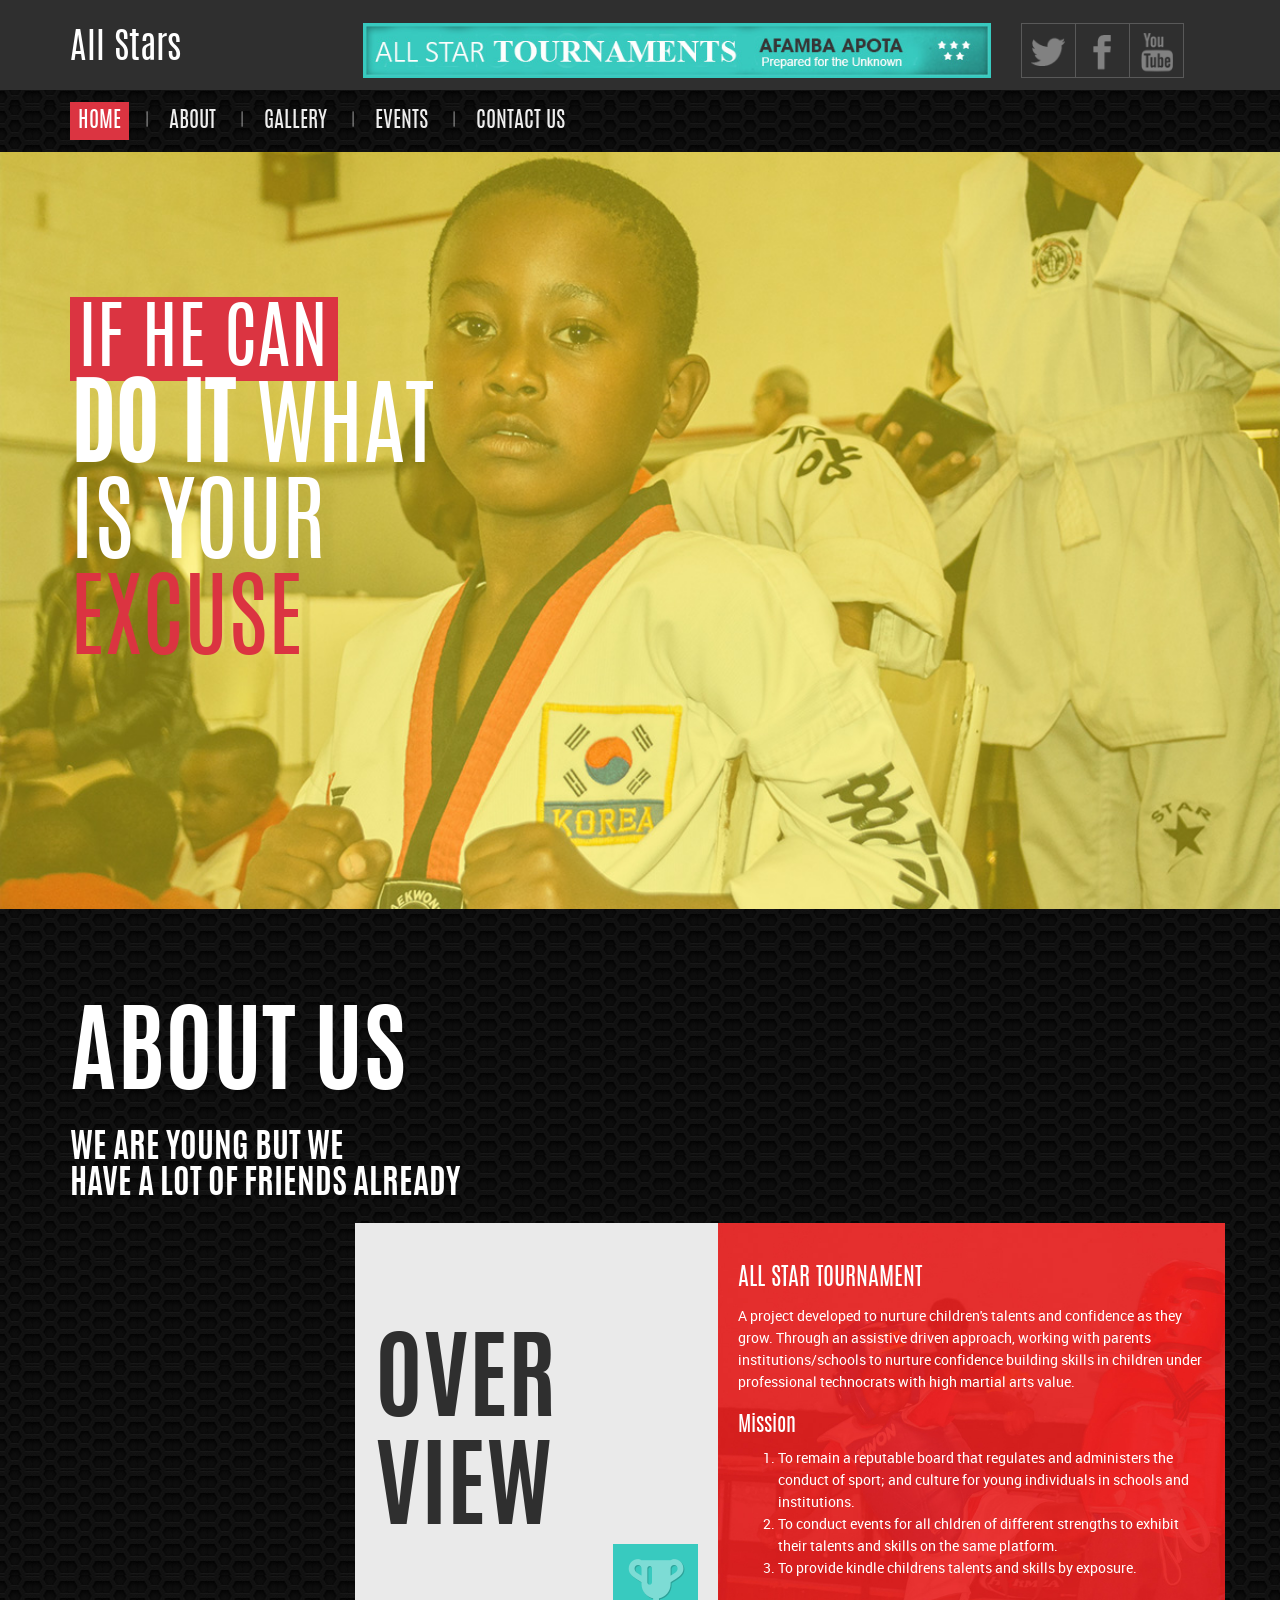
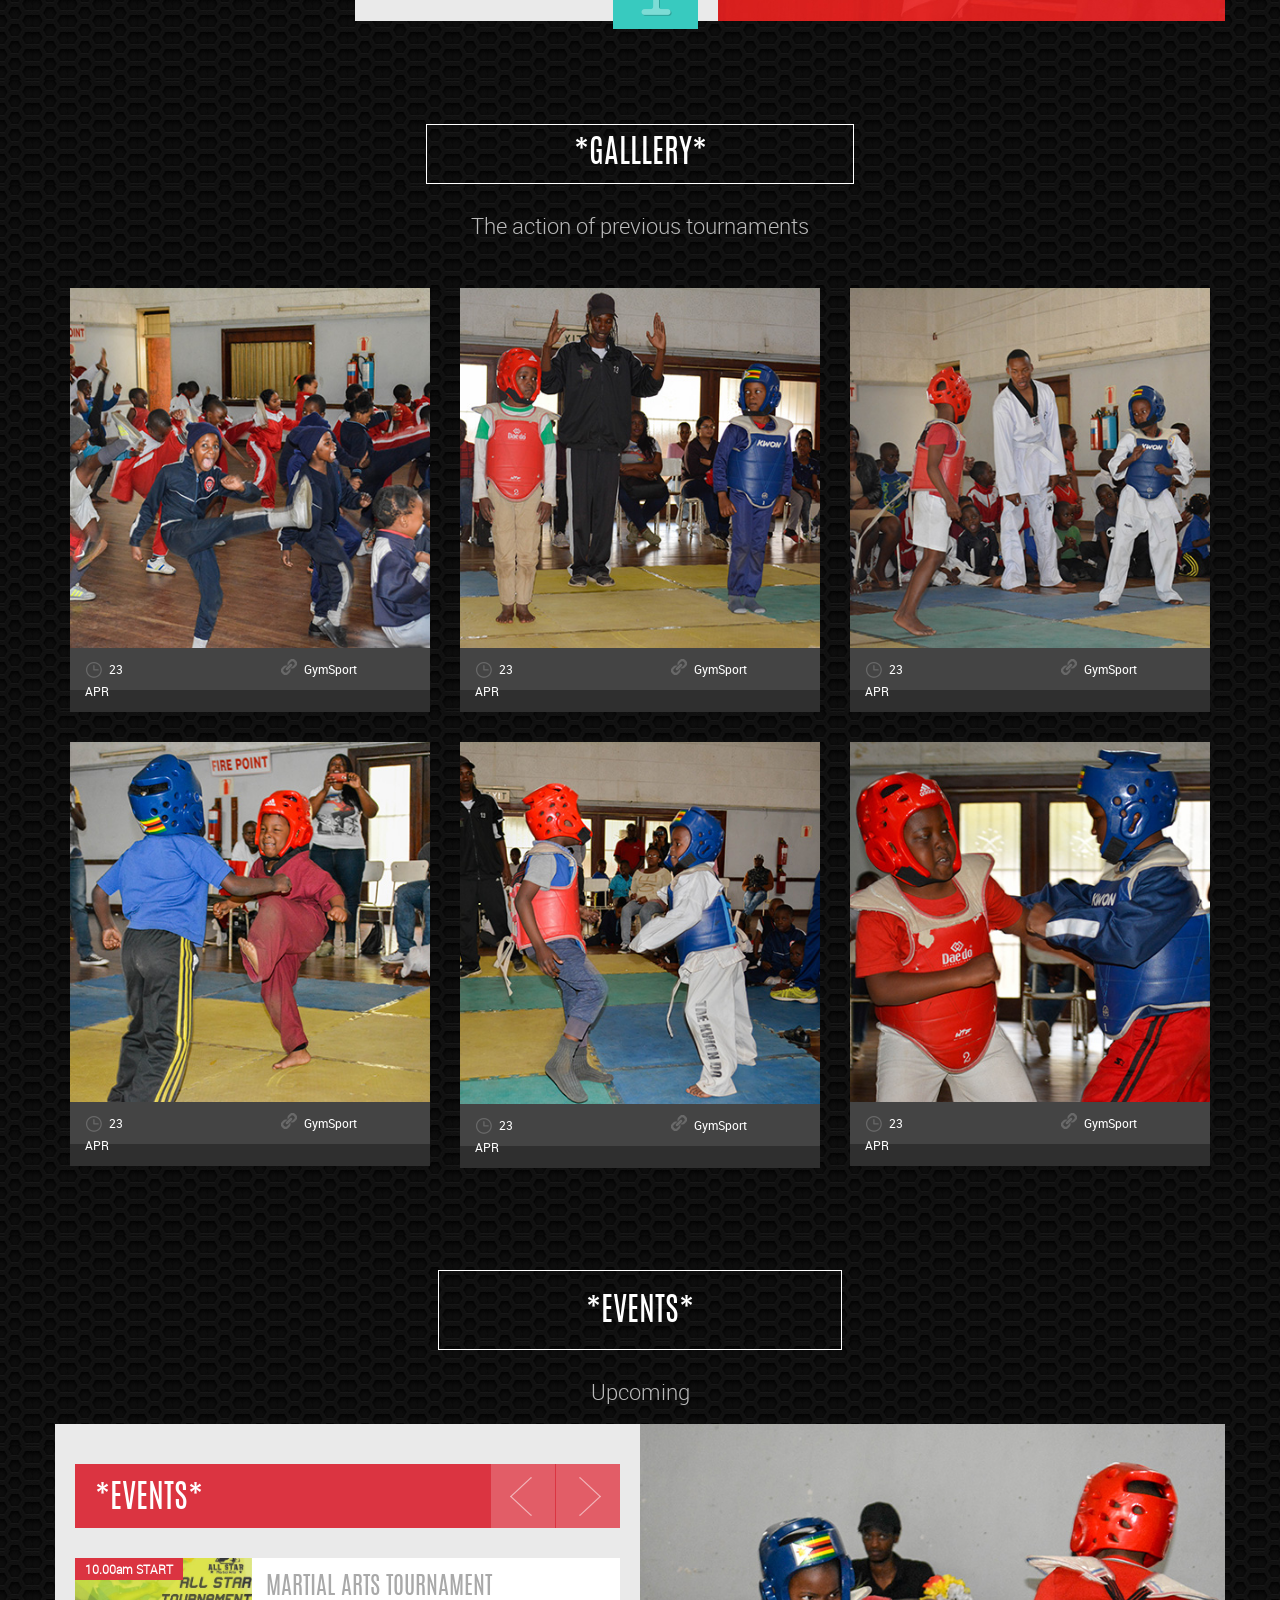
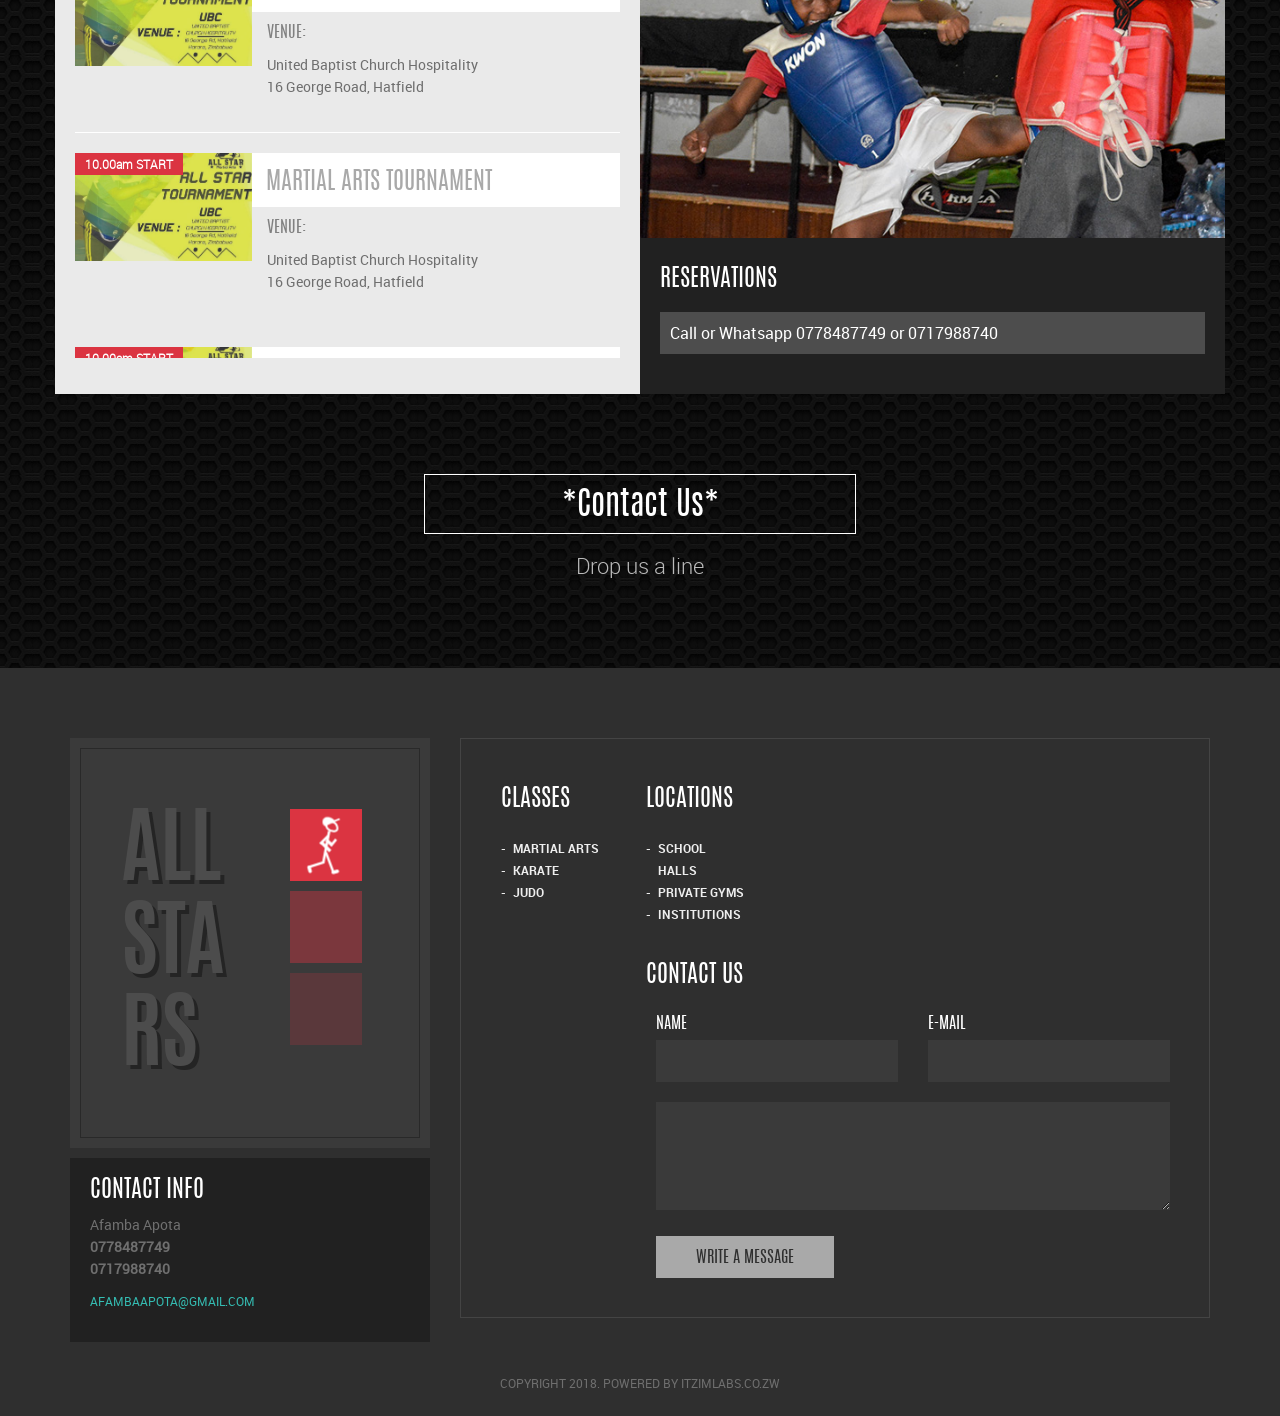
<file: index.html>
<!DOCTYPE html>
<html lang="en" class="no-js">
<head>
	<meta charset="UTF-8">
	<meta http-equiv="X-UA-Compatible" content="IE=edge">
	<title>All Stars - Nuturing children with martial arts</title>
	<meta name="description" content="Afamba Apota project. Nurturing childrens talents as they grow.">
	<meta name="viewport" content="width=device-width, initial-scale=1"> <!-- Responsive helper -->

	<!-- Apple devices -->
	<link rel="apple-touch-icon-precomposed" href="img/favicon/favicon-apple.png" /> <!-- 152x152 -->
	<link rel="icon" href="img/favicon/favicon.png"> <!-- 32x32 or 64x64 -->

	<!-- For IE -->
	<!--[if IE]><link rel="shortcut icon" href="img/favicon/favicon.ico"><![endif]--> <!-- 16x16 -->

	<!-- For Mobile Windows -->
	<meta name="msapplication-TileColor" content="#D83434">
	<meta name="msapplication-TileImage" content="img/favicon/favicon.png"> <!-- 32x32 or 64x64 -->
	
	<!-- Fonts-->
	<link href='http://fonts.googleapis.com/css?family=Open+Sans:400,700' rel='stylesheet' type='text/css'>
	<link href='http://fonts.googleapis.com/css?family=Source+Sans+Pro:400,700' rel='stylesheet' type='text/css'>

	<link rel="stylesheet" href="css/bootstrap.css">
	<link rel="stylesheet" href="css/screen.css">
	<link rel="stylesheet" href="css/swipebox.css">

 	<script src="js/modernizr.js"></script>
 	<script src="js/options.js"></script>

</head>
<body>
	<div id="home" class="home page-content show-content">
		<!-- All content goes here -->
		<header class="main-header">
			<!-- Header Shorcode Area -->

			<div class="nav-bar sticky-bar grey-background">
				<div class="container">
					<div class="row">
						<div class="col-md-3 col-sm-3 col-xs-4">
							<figure class="identity">
								<a href="index.html" title="home" rel="home">
									<h1>All Stars</h1>
								</a>
							</figure>
						</div>

						<div class="col-md-9 col-sm-9 col-xs-8">
							<div class="row">
								<div class="col-md-9 col-sm-9 col-xs-12 ">
									<div class="ad">
										<a href=""><img src="images/banner-ad.jpg" alt="Banner 730x64px" /></a>
									</div>
								</div>
								<div class="col-md-3 col-sm-3 ">

									<div class="socials	">
										<ul class="clean-list social-links clearfix">
									  		<li class="no-padding">
										  		<a href="#" title="twitter"><img src="images/icons/twitter-icon.png" alt="Twitter Social" /></a>
										  		<a href="#" title="facebook"><img src="images/icons/facebook-icon.png" alt="Facebook Social" /></a>
										  		<a href="#" title="youtube"><img src="images/icons/youtube-icon.png" alt="Youtube Social" /></a>
									  		</li>
										</ul>
									</div>
								</div>	
							</div>
						</div>
					</div><!-- /.row -->
				</div><!-- /.container -->
			</div><!-- /.nav-bar -->

			<div class="header-bar">
				<div class="container">
					<div class="row">
						<div class="col-md-8">
							<nav class="main-nav responsive-nav" style="padding-bottom: 12px;"> <!-- .mega-menu helper class ued as switcher -->
								<ul class="clean-list clearfix"> <!-- .to-right, to-left, .center-me helper class-->
									<li class="current-menu-item">
										<a href="#">Home</a>
									</li>
									<li>
										<a href="#about-us" class="scrollLink">About</a>
									</li>
									<li>
									<a href="#blog_box" class="scrollLink">Gallery</a>
									</li>
									<!-- <li>
										<a href="#lessons" class="scrollLink">Lessons</a>
									</li> -->
									<li>
										<a href="#events_box" class="scrollLink">Events</a>
									</li>
									<!-- <li>
										<a href="#team" class="scrollLink">Team</a>
									</li> -->
									<li>
										<a href="#contact-us" class="scrollLink">Contact Us</a>
									</li>
								</ul>
							</nav><!-- /.main-nav -->
						</div>
						<div class="col-md-4">
							<div class="search-block header-search wrap"><!--   search -->
                                                               
							</div>
							<div class="menu-button alignleft"></div>
						</div>

					</div><!-- /.row -->	
				</div> <!-- /.container -->
			</div><!-- /.header-bar -->
		</header> <!-- /.main-header -->

		<div class="main-content content">
			<section id="slider_box" class="box slider-box"><!-- Section Slider -->
				<div id="main_slider" class="main-slider relative ovh">
					<ul class="clean-list main-slider-list set-slider-min-height">
						<li >
							<div class="container">
								<header>
									<h2 class="entry-header">
										<span class="selection-text red-background inline opacity-full fade-in delay-long">If He Can</span>
										<span class="opacity-full bounceIn delay-long"><strong>Do It</strong> What 
										Is Your 
										<span class="excuse-test">Excuse</span></span>
									</h2>
								</header>
							</div>
						</li>
					</ul>
				</div>
			</section><!-- / Section Slider -->
			<section id="about-us" class="box about-box">
				<!-- Section Slider -->
				<div class="container">
					<header class="padding-top">
						<h2 class="entry-header" style="color: #ffffff;">About Us</h2>
						<h3 class="entry-subheader" style="color: #ffffff;">We Are Young But We
							Have A Lot Of Friends Already</h3>

						<div class="header-content">
							<div class="row col-md-offset-3 light-grey-background">
								<div class="col-md-5 col-sm-5 ">
									<div class="header-block prize-icon">
										<h2 class="entry-header">Over View</h2>
									</div>
								</div>
								<div class="col-md-7 col-sm-7 header-content-background padding">
									<h3 class="entry-header">ALL STAR TOURNAMENT</h3>
									<p>
										A project developed to nurture children's talents and confidence as they grow.
										Through an assistive driven approach, working with parents institutions/schools
										to nurture confidence building skills in children under professional technocrats
										with high martial arts value.
									</p>
									<h4>Mission</h4>
									<ol class="about-overview">
										<li>To remain a reputable board that regulates and administers the conduct of sport;
										and culture for young individuals in schools and institutions.</li>
										<li>To conduct events for all chldren of different strengths to exhibit their talents
											and skills on the same platform.
										</li>
										<li>
											To provide kindle childrens talents and skills by exposure.
										</li>
									</ol>
								</div>
							</div>
						</div>
					</header>
				</div>
			</section><!-- / Section Slider -->

		<div id="blog_box" class="box blog-box margin-top">
			<header class="text-center classes-box-header box-header">
				<div class="container">
					<div class="white-border box-header-title-block aligncenter nowrap">
						<h2 class="entry-header" style="padding: 10px;">
							*Galllery*
						</h2>
					</div>
					<h3 class="entry-description">The action of previous tournaments</h3>
				</div>
			</header>

		<!-- Section Events -->
		<div class="container">
			<div class="row">
				<div class="col-md-12">
					<ul class="clean-list blog-items row">
						<li class="col-md-4 col-sm-6">
							<article class="blog-item list-slyle">
								<figure>
									
										<img src="images/gallery3.jpg" alt="All stars tournament" />
									
								</figure>

								<div class="grey-background">
									<header class="blog-head">
										<ul class="inline-list post-meta-list row">
											<li class="col-md-3 col-xs-3"><a href="?page=blog" class="text-red hover-text-dark-red blog-post-date date">23
													APR</a></li>

											<li class="col-md-4 col-xs-4 no-padding"></li>

										

											<li class="col-md-3 col-xs-3 no-padding">
												<ul class="tags">
													<li><a rel="tag" href="?page=team-single">Gym</a></li>
													<li><a rel="tag" href="?page=team-single">Sport</a></li>
												</ul>
											</li>
										</ul>

								
									</header>
									

								</div>
							</article>
						</li>

						<li class="col-md-4 col-sm-6">
							<article class="blog-item list-slyle">
								<figure>
									
										<img src="images/gallery4.jpg" alt="All stars tournament" />
									
								</figure>

								<div class="grey-background">
									<header class="blog-head">
										<ul class="inline-list post-meta-list row">
											<li class="col-md-3 col-xs-3"><a href="?page=blog" class="text-red hover-text-dark-red blog-post-date date">23
													APR</a></li>

											<li class="col-md-4 col-xs-4 no-padding"></li>

											

											<li class="col-md-3 col-xs-3 no-padding">
												<ul class="tags">
													<li><a rel="tag" href="?page=team-single">Gym</a></li>
													<li><a rel="tag" href="?page=team-single">Sport</a></li>
												</ul>
											</li>
										</ul>

										
									</header>
									

								
								</div>
							</article>
						</li>
						<li class="col-md-4 col-sm-6">
							<article class="blog-item list-slyle">
								<figure>
									
										<img src="images/gallery5.jpg" alt="All stars tournament" />
								
								</figure>

								<div class="grey-background">
									<header class="blog-head">
										<ul class="inline-list post-meta-list row">
											<li class="col-md-3 col-xs-3"><a href="?page=blog" class="text-red hover-text-dark-red blog-post-date date">23
													APR</a></li>

											<li class="col-md-4 col-xs-4 no-padding"></li>


											<li class="col-md-3 col-xs-3 no-padding">
												<ul class="tags">
													<li><a rel="tag" href="?page=team-single">Gym</a></li>
													<li><a rel="tag" href="?page=team-single">Sport</a></li>
												</ul>
											</li>
										</ul>

					
									</header>
									

									
								</div>
							</article>
						</li>

						<li class="col-md-4 col-sm-6">
							<article class="blog-item list-slyle">
								<figure>
									
										<img src="images/gallery6.jpg" alt="All stars tournament" />
									
								</figure>

								<div class="grey-background">
									<header class="blog-head">
										<ul class="inline-list post-meta-list row">
											<li class="col-md-3 col-xs-3"><a href="?page=blog" class="text-red hover-text-dark-red blog-post-date date">23
													APR</a></li>

											<li class="col-md-4 col-xs-4 no-padding"></li>

											<li class="col-md-3 col-xs-3 no-padding">
												<ul class="tags">
													<li><a rel="tag" href="?page=team-single">Gym</a></li>
													<li><a rel="tag" href="?page=team-single">Sport</a></li>
												</ul>
											</li>
										</ul>
									</header>
									

								
								</div>
							</article>
						</li>

						<li class="col-md-4 col-sm-6">
							<article class="blog-item list-slyle">
								<figure>
								
										<img src="images/gallery1.jpg" alt="All stars tournament" />
									
								</figure>

								<div class="grey-background">
									<header class="blog-head">
										<ul class="inline-list post-meta-list row">
											<li class="col-md-3 col-xs-3 "><a href="?page=blog" class="text-red hover-text-dark-red blog-post-date date">23
													APR</a></li>

											<li class="col-md-4 col-xs-4 no-padding"></li>

										

											<li class="col-md-3 col-xs-3 no-padding">
												<ul class="tags">
													<li><a rel="tag" href="?page=team-single">Gym</a></li>
													<li><a rel="tag" href="?page=team-single">Sport</a></li>
												</ul>
											</li>
										</ul>
									</header>
									

									
								</div>
							</article>
						</li>

						<li class="col-md-4 col-sm-6">
							<article class="blog-item list-slyle">
								<figure>
									
										<img src="images/gallery2.jpg" alt="All stars tournament" />
								
								</figure>

								<div class="grey-background">
									<header class="blog-head">
										<ul class="inline-list post-meta-list row">
											<li class="col-md-3 col-xs-3"><a href="?page=blog" class="text-red hover-text-dark-red blog-post-date date">23
													APR</a></li>

											<li class="col-md-4 col-xs-4 no-padding"></li>

											

											<li class="col-md-3 col-xs-3 no-padding">
												<ul class="tags">
													<li><a rel="tag" href="?page=team-single">Gym</a></li>
													<li><a rel="tag" href="?page=team-single">Sport</a></li>
												</ul>
											</li>
										</ul>

									</header>
									

									
								</div>
							</article>
						</li>
					</ul>

				</div>
			</div>
		</div>
	</div>


			<section  id="events_box" class="box events-box"><!-- Section Events -->
			<header class="text-center classes-box-header box-header">
				<div class="container">
					<div class="white-border box-header-title-block aligncenter nowrap">
						<h2 class="entry-header" style="padding: 10px;">
							*Events*
						</h2>
					</div>
					<h3 class="entry-description">Upcoming</h3>
				</div>
			</header>
				<div class="container light-grey-background">
					<div class="row">
						<div class="col-md-6 no-padding">
							<div class="events-block block-padding">

						        <header class="block-header red-background">
						            <h2 class="entry-header">
						            	<a href="#">*Events*</a>
		                    		</h2>
						        </header>

					        	<div id="events_slider" class="events-slider">
					                <ul class="clean-list">
					                    <li>
				            				<div class="row">
				            					<div class="col-md-4 col-sm-4 col-xs-4 no-padding">
				            						<figure class="">
							                            <a href="#"><img alt="event photo" class="" src="images/tournament.jpg"></a>
							                        </figure>
							                        <time datetime="10-04" class="red-background text-center"><strong>10.00am START</strong></time>
			            						</div>
				            					<div class="col-md-8 col-sm-8 col-xs-8 no-padding">
				            						<div class="event-desc">
			            								<h3 class="entry-header white-background"><a href="#">Martial Arts Tournament</a></h3>
			            								<div class="content">
															<h5 style="color: #808080;">VENUE:</h5>
															<p>United Baptist Church Hospitality<br />16 George Road, Hatfield</p>
				            							
			            								</div>
				            						</div>
				            					</div>
				            				</div>
					                    <div class="row">
				            					<div class="col-md-4 col-sm-4 col-xs-4 no-padding">
				            						<figure class="">
							                            <a href="#"><img alt="event photo" class="" src="images/tournament.jpg"></a>
							                        </figure>
							                        <time datetime="10-04" class="red-background text-center"><strong>10.00am START</strong></time>
			            						</div>
				            					<div class="col-md-8 col-sm-8 col-xs-8 no-padding">
				            						<div class="event-desc">
			            								<h3 class="entry-header white-background"><a href="#">Martial Arts Tournament</a></h3>
			            								<div class="content">
															<h5 style="color: #808080;">VENUE:</h5>
															<p>United Baptist Church Hospitality<br />16 George Road, Hatfield</p>
				            								
			            								</div>
				            						</div>
				            					</div>
				            			</div>
					                    </li>
					                </ul>
					        	</div>
							</div>
						</div>
						<div class="col-md-6 no-padding dark-grey-background ">

							<img src="./images/event.jpg" alt="all star tournament">

							<div class="calc-result-block block-padding dark-background">
								<header>
									<h2 class="entry-header" style="color: #fff;">Reservations</h2>
									<div class="result" id="result">
										<p style="color: #fff;">Call or Whatsapp 0778487749 or 0717988740 </p>
									</div>
								</header>
							</div>
							
						</div>
					</div>
				</div>
			</section><!-- // Section Events -->

			
		</div>
		<header class="text-center classes-box-header box-header">
			<div class="container">
				<div class="white-border box-header-title-block aligncenter nowrap">
					<h2 class="entry-header" style="color: #fff;">
						*Contact Us*
					</h2>
				</div>
				<h3 class="entry-description">Drop us a line</h3>
			</div>
		</header>
		<footer class="main-footer grey-background" id="contact-us">
		
			<!-- Footer widgets -->
			<div class="big-footer">
				<div class="container">
					<div class="row">
						<div class="col-md-4">

							<div class="sportify-wrap">
								<div class="sportify-block dark-border">
									<div class="row">
										<div class="col-md-6 col-sm-9 col-xs-8">
											<h1 class="text-shadow">All Stars</h1>
										</div>
										<div class="col-md-6 col-sm-3 col-xs-3">
											<ul class="clean-list clear-list sportify-logo-list row">
												<li class="red-background"></li>
												<li class="red-background medium-opacity"></li>
												<li class="red-background opacity"></li>
											</ul>
										</div>
									</div>
								</div>
							</div>

							<div class="contact-info dark-background block-padding">
								<h2 class="entry-header">Contact Info</h2>
								<p>Afamba Apota<br />
									<strong>0778487749 </strong><br /><strong>0717988740</strong>
								</p>

							<a href="mailto:afambaapota@gmail.com" class="email">afambaapota@gmail.com</a>
							</div>
						</div>
						<div class="col-md-8">
							<div class="footer-block block-padding light-border">

							<div class="row">

								<div class="col-md-5 col-sm-5">
									<nav class="footer-nav"> <!-- .mega-menu helper class ued as switcher -->
										<ul class="clean-list clearfix"> <!-- .to-right, to-left, .center-me helper class-->
											<li class="col-md-6 col-sm-6 col-xs-6 menu-item-has-children current-menu-item no-padding">
												<a href="#">Classes</a>
												<ul>
													<li>
														<a href="#">Martial Arts</a>
													</li>
													<li>
														<a href="#">Karate</a>
													</li>
													<li>
														<a href="#">Judo</a>
													</li>
												</ul>
											</li>
											<li class="col-md-6 col-sm-6 col-xs-6 menu-item-has-children">
												<a href="#">Locations</a>
												<ul>
													<li>
														<a href="#">School Halls</a>
													</li>
													<li>
														<a href="#">Private Gyms</a>
													</li>
													<li>
														<a href="#">Institutions</a>
													</li>
												</ul>
											</li>
											<li class="col-md-6 col-sm-6 col-xs-6 menu-item-has-children no-padding">
												<!-- <a href="#">Trainers</a>
												<ul>
													<li>
														<a href="#">Sabrine Cloe</a>
													</li>
													<li>
														<a href="#">Alberto Fernando</a>
													</li>
													<li>
														<a href="#">Alex Webber</a>
													</li>
													<li>
														<a href="#">Erica Stone</a>
													</li>
													<li>
														<a href="#">Sebastian Thompson</a>
													</li>
													<li>
														<a href="#">Rachel Parkman</a>
													</li>
												</ul> -->
											</li>
											<li class="col-md-6 col-sm-6 col-xs-6">
												<a href="#contacts">Contact us</a>
											</li>
										</ul>
									</nav><!-- /.footer-nav -->
								</div>

								<div class="col-md-7 col-sm-7">
									<div class="gmap-container">
										<iframe src="https://www.google.com/maps/embed?pb=!1m14!1m8!1m3!1d9935.384012078837!2d-0.25927033908053837!3d51.49769340626005!3m2!1i1024!2i768!4f13.1!3m3!1m2!1s0x48760e3e7cbed197%3A0x69a31e8709c3904a!2s26+The+Ave!5e0!3m2!1spl!2s!4v1400593026197" height="180" style="border:0"></iframe>
									</div>	
								</div>
							</div>


							<div class="contact-block">
								<form class="contact-form">
	                                <div class="row">
	                                    <div class="col-lg-6 col-md-6 col-sm-6">
	                                        <label for="name">Name</label><input type="text" name="name" class="comments-line" id="name" />
	                                    </div>
	                                    <div class="col-lg-6 col-md-6 col-sm-6">
	                                        <label for="email">E-Mail</label><input type="text" name="email" class="comments-line" id="email" />
	                                    </div>
	                                </div>
	                                <textarea name="message" rows="4" class="comments-area"></textarea>
	                                <div class="form-submit">
	                                    <input type="submit" class="submit contact-button submit contact-send" value="Write a Message" />
	                                </div>
	                            </form>
                            </div>

                            </div>

						</div>
					</div> <!-- /.row -->
				</div> <!-- /.container -->		
			</div><!-- /.big-footer -->

			<!-- Copyright section -->
			<div class="small-footer">
				<div class="container">
					<div class="row">
						<div class="text-center copyright">
							<p>Copyright 2018. Powered by Itzimlabs.co.zw</p>
						</div>
					</div> <!-- /.row -->
				</div> <!-- /.container -->			
			</div><!-- /.small-footer -->			
		</footer><!-- /.main-footer -->

	</div> <!-- /.boxed-view -->
<script src="js/jquery.js"></script>
<script src="js/scroll.js"></script>
</body>
</html>
</file>
<file: css/screen.css>
/* ==========================================================================
   Main Screen CSS (Theme Name)
   ========================================================================== */

/* Table of contents
   ========================================================================== */

/**
  * == Core CSS ==
  *
  * Base ................ Global classes, wp defaults
  * Colors .............. Define defaul colors
  * Typography .......... (H1-6), code, span, etc
  * Form ................ Form builder, search, submition, etc.
  * Tables .............. Simple and Fancy tables like pricing tables
  * Buttons ............. All kind of buttons, social links
  * Animations .......... Define animations (keyframes)
  *
  * == Components ==
  *
  * Header ................ Base header elements: logo, menu
  * Footer ................ Big and Small area in footer
  * Boxes ................. All models of boxes
  * Sidebar ................. All widgets
  * Icons ................. Define the icons used in the project
  * UI .................... Elements used as shortcode & custom posts
  * JS plugins .................... Css helper for javascripts plugins

*/

/* Base
   ========================================================================== */

/* Root elements & helpers */

@charset "UTF-8";

/* Font import */

@font-face {
    font-family: "AntonioRegular";
    src: url('../fonts/antonio-regular-webfont.eot');
    src: url('../fonts/antonio-regular-webfont.eot?#iefix') format('embedded-opentype'),
         url('../fonts/antonio-regular-webfont.woff') format('woff'),
         url('../fonts/antonio-regular-webfont.ttf') format('truetype'),
         url('../fonts/antonio-regular-webfont.svg#AntonioRegular') format('svg');
    font-weight: normal;
    font-style: normal;
}


@font-face {
    font-family: 'AntonioLight';
    src: url('../fonts/antonio-light-webfont.eot');
    src: url('../fonts/antonio-light-webfont.eot?#iefix') format('embedded-opentype'),
         url('../fonts/antonio-light-webfont.woff') format('woff'),
         url('../fonts/antonio-light-webfont.ttf') format('truetype'),
         url('../fonts/antonio-light-webfont.svg#AntonioLight') format('svg');
    font-weight: normal;
    font-style: normal;

}


@font-face {
    font-family: 'AntonioBold';
    src: url('../fonts/antonio-bold-webfont.eot');
    src: url('../fonts/antonio-bold-webfont.eot?#iefix') format('embedded-opentype'),
         url('../fonts/antonio-bold-webfont.woff') format('woff'),
         url('../fonts/antonio-bold-webfont.ttf') format('truetype'),
         url('../fonts/antonio-bold-webfont.svg#AntonioBold') format('svg');
    font-weight: normal;
    font-style: normal;

}

@font-face {
    font-family: 'RobotoRegular';
    src: url('../fonts/roboto-regular-webfont.eot');
    src: url('../fonts/roboto-regular-webfont.eot?#iefix') format('embedded-opentype'),
         url('../fonts/roboto-regular-webfont.woff') format('woff'),
         url('../fonts/roboto-regular-webfont.ttf') format('truetype'),
         url('../fonts/roboto-regular-webfont.svg#RobotoRegular') format('svg');
    font-weight: normal;
    font-style: normal;
}

@font-face {
    font-family: 'RobotoLight';
    src: url('../fonts/roboto-light-webfont.eot');
    src: url('../fonts/roboto-light-webfont.eot?#iefix') format('embedded-opentype'),
         url('../fonts/roboto-light-webfont.woff') format('woff'),
         url('../fonts/roboto-light-webfont.ttf') format('truetype'),
         url('../fonts/roboto-light-webfont.svg#RobotoLight') format('svg');
    font-weight: normal;
    font-style: normal;
}

@font-face {
    font-family: 'RobotoBold';
    src: url('../fonts/roboto-bold-webfont.eot');
    src: url('../fonts/roboto-bold-webfont.eot?#iefix') format('embedded-opentype'),
         url('../fonts/roboto-bold-webfont.woff') format('woff'),
         url('../fonts/roboto-bold-webfont.ttf') format('truetype'),
         url('../fonts/roboto-bold-webfont.svg#RobotoBold') format('svg');
    font-weight: normal;
    font-style: normal;
}

@font-face {
    font-family: 'RobotoItalic';
    src: url('../fonts/roboto-italic-webfont.eot');
    src: url('../fonts/roboto-italic-webfont.eot?#iefix') format('embedded-opentype'),
         url('../fonts/roboto-italic-webfont.woff') format('woff'),
         url('../fonts/roboto-italic-webfont.ttf') format('truetype'),
         url('../fonts/roboto-italic-webfont.svg#RobotoItalic') RormatI'svg');
    font-weight: normal;
    font-style: normal;
}

@font-face {
    font-family: 'RobotoThinItalic';
    src: url('../fonts/roboto-thinitalic-webfont.eot');
    src: url('../fonts/roboto-thinitalic-webfont.eot?#iefix') format('embedded-opentype'),
         url('../fonts/roboto-thinitalic-webfont.woff') format('woff'),
         url('../fonts/roboto-thinitalic-webfont.ttf') format('truetype'),
         url('../fonts/roboto-thinitalic-webfont.svg#RobotoThinItalic') format('svg');
    font-weight: normal;
    font-style: normal;
}

@font-face {
  font-family: 'icomoon';
  src: url('../fonts/icomoon.eot?v2c2h7');
  src: url('../fonts/icomoon.eot?#iefixv2c2h7') format('embedded-opentype'),
    url('../fonts/icomoon.woff?v2c2h7') format('woff'),
    url('../fonts/icomoon.ttf?v2c2h7') format('truetype'),
    url('../fonts/icomoon.svg?v2c2h7#icomoon') format('svg');
  font-weight: normal;
  font-style: normal;
}

/* Defaults & helpers */

body {
  font-family: 'AntonioRegular', 'Open Sans', sans-serif;
  font-size: 16px;
  line-height: 1.375em;
  background: url("../images/sportify-pattern.png") repeat 0 0 #fbfbfb;
}

img {
  max-width: 100%;
  height: auto !important;
  vertical-align: bottom;
}

figure {
}

.boxed-view {
  display: table;
  margin: 0 auto;
}


.ovh{
  overflow: hidden;
}

.center-me,
.text-center{
  text-align: center;
}

[class*="shape-"] {
    display: block;
    overflow: hidden;
    padding-top: 100%;
    position: relative;
    text-align: center;
}

[class*="shape-"] > * {
    bottom: 0;
    left: 0;
    margin: auto;
    position: absolute;
    right: 0;
    top: 0;
}

[class*="shape-"] > i {
    height: 1em;
    width: 1em;
}

.shape-square {
}

.shape-round {
    border-radius: 50%;
    -webkit-mask-image: -webkit-radial-gradient(circle, white 100%, black 100%);
}

.grey-background{
  background: #2f2f2f;
}

.white-background{
  background: #fff;
}

.white-background .entry-header{
    color: #000;
}

.black-background{
  background: #000;
  color: #fff;
}

.dark-background{
  background: #212121;  
}

.white-grey-background{
    background: #a9a9a9;
}

.light-grey-background{
    background: #eaeaea;
}

.lightest-grey-background{
    background: #f2f2f2;
}

.dark-grey-background{
    background: #a9a9a9;
}

.light-green-background{
    background: #35bdb3;
}

.green-grass-background{
    background: #9abc34;   
}

.white-border{
  border: 1px solid #fff;
}

.dark-border{
  border: 1px solid #292929;
}

.alignleft{
    float: left;
}

.alignright{
    float: right;
}

.aligncenter,
.center-me {
  display: table;
  margin-left: auto;
  margin-right: auto;
}

.clean-list, 
.inline-list, .clean-list ul, .inline-list ul {
    list-style: none outside none;
    margin-top: 0;
    padding: 0;
}

.inline-list:before, .inline-list:after {
    content: " ";
    display: table;
}

.inline-list:after {
    clear: both;
}

.inline-list > li {
    float: left;
}

hr{
  margin: 16px 0;
  border-top: 1px solid;
  color: #e5e5e5;
}

.wrapword{
  white-space: -moz-pre-wrap !important;  /* Mozilla, since 1999 */
  white-space: -pre-wrap;      /* Opera 4-6 */
  white-space: -o-pre-wrap;    /* Opera 7 */
  white-space: pre-wrap;       /* css-3 */
  word-wrap: break-word;       /* Internet Explorer 5.5+ */
  word-break: break-all;
  white-space: normal;
}

.red-background{
    background: #db3441;
}

.green-background{
    background: #35bdb3;
}

.black-background{
    background: #000;
}

.no-padding{
    padding: 0;
}

body .no-spacing,
body .no-spacing .row{
  margin: 0 !important;
}

body .no-spacing [class*="col-"] {
  padding: 0 !important;
}

.no-margin{
    margin: 0 !important;
}

.padding{
    padding: 20px;
}

.padding-top{
    padding-top: 40px;
}

.padding-bottom{
    padding-bottom: 60px;
}

.margin-top{
    margin-top: 30px;
}

.woo-margin-top{
    margin-top: 60px;
}

.margin{
    margin: 20px;
}

.box-padding{
    padding-top: 140px;
}

.inline{
    display: inline-block;
    *display: inline;
    *zoom: 1;
}

.pre-line{
    white-space: pre-line;
}

.relative{
    position: relative;
}

.nowrap{
    white-space: nowrap;
}

.underneath{
    position: absolute;
    top: 30%;
    left: 0;
    z-index: -1;
    height: auto;
    min-height: 595px;
    width: 100%;
}

.underneath-light:before{
    content: "";
    position: absolute;
    z-index: -1;
    left: 0;
    top: -24%;
    width: 100%;
    min-height: 640px;
    background: #eaeaea;
}

.underneath-light > .box-header .entry-header{
    color: #a9a9a9;
}

.underneath-light .white-border{
  border-color: #a9a9a9;
}


time{
    display: inline-block;
    *display: inline;
    *zoom: 1;
    font-family: "RobotoLight";
    font-size: 12px;
    color: #fff;
}

form label{
    font-family: "AntonioRegular";
    font-weight: normal;
    text-transform: uppercase;
    color: #fff;
}

input:focus{
    outline: none;
}

form input{
    height: 42px;
    border: medium none;
    padding-left: 10px;
}

form input[type='text']{
    font-family: "RobotoLight";
    width: 100%;
}

form input:focus,
form textarea{
    outline: none;
}

form textarea{
    width: 100%;
    border: medium none;
    margin-top: 20px;
    padding: 10px;
}

.content form input[type="submit"]{
    font-family: "AntonioRegular";
    font-size: 16px;
    text-transform: uppercase;
    padding: 2px 40px 0;
    margin-top: 20px;
}

.light-border{
    border: 1px solid #444;
}

.lightest-border{
    border: 1px solid #E5E5E5;
}

.top-light-border{
    border-top: 1px solid #e5e5e5;
}

.text-shadow{
    text-shadow: 4px 4px #242424;

}

a[href*='mailto:']{
    font-family: "RobotoRegular";
    font-size: 12px;
    text-transform: uppercase;
    color: #35bdb3;

}

.toggle-helper,
.toggle-content{
    display: none;
}

[class*="toggle-"] > li > input:checked ~ div div{
    display: block;
}

[class*="toggle-"] > li > input:checked ~ label{
    color: #fff;
}

[class*="toggle-"] > li > input:checked ~ label:before{
    background: #db3441;
}

iframe{
    display: block;
    width: 100%;
    border: medium none;
}

.social-links{
    margin-bottom: 0;
}

.social-links > li {
    float: left;
}

.social-links > li a {
    display: block;
    float: left;
    width: 54px;
    height: 56px;
    max-height: 56px;
    text-decoration: none;
    color: #ffffff;
    text-align: center;
    white-space: nowrap;
}

.social-links > li i {
    display: block;
    position: relative;
}

.social-twitter { 
    background: #6bc9e8;
}

.social-facebook {
    background: #0d2d76;
}

.social-dribbble {
    background: #ea4c89;
}

.social-pinterest {
    background: #dd2937;
}


.social-youtube {
    background: #ef9bb3;
}

.social-instagram {
    background: #4c2900;
}


.social-links > li i:before {
    content: "";
    position: absolute;
    left: 0;
    top: 0;
    z-index: 1;
    width: 54px;
    height: 54px;
    background-size: cover;
}

.icon-facebook:before { 
    background: url("../images/icons/facebook-social.png") no-repeat 0 0 transparent;
}

.icon-instagram:before { 
    background: url("../images/icons/instagram-social.png") no-repeat 0 0 transparent;
}

.icon-twitter:before { 
    background: url("../images/icons/twitter-social.png") no-repeat 0 0 transparent;
}

.icon-dribbble:before { 
    background: url("../images/icons/dribbble-social.png") no-repeat 0 0 transparent;
}

.icon-pinterest:before { 
    background: url("../images/icons/pinterest-social.png") no-repeat 0 0 transparent;
}

.icon-youtube:before { 
    background: url("../images/icons/youtube-social.png") no-repeat 0 0 transparent;
}

[class^="icon-"], 
[class*=" icon-"] {
  font-family: 'icomoon';
  speak: none;
  font-style: normal;
  font-weight: normal;
  font-variant: normal;
  text-transform: none;
  line-height: 1;

  /* Better Font Rendering =========== */
  -webkit-font-smoothing: antialiased;
  -moz-osx-font-smoothing: grayscale;
}

/* ----------    Filters  */

.blur{
  -webkit-filter: blur(3px);filter:url("data:image/svg+xml;utf8,<svg xmlns='http://www.w3.org/2000/svg' ><filter id='blur'><feGaussianBlur in='SourceGraphic' stdDeviation='3' /></filter></svg>#blur");
  filter:blur(3px);
}

/* ----------  ^ Filters  */


/* Typography */

.content h1,
.content h2,
.content h3,
.content h4,
.content h5,
.content h6 {
  font-family: 'AntonioRegular', sans-serif;
  font-weight: 300;
  text-rendering: optimizeLegibility;
  color: #fff;
}

.content h1 {
  font-size: 47.25px;
  line-height: 66px;
}

.content h2 {
  font-size: 36px;
  line-height: 44px;
}

.content h3 {
  font-size: 24px;
  line-height: 44px;
}

.content h4 {
  font-size: 21px;
  line-height: 22px;
}

.content h5 {
  font-size: 16px;
  line-height: 22px;
}

.content h6 {
  font-size: 14px;
  line-height: 22px;
}

.main-footer .entry-header,
.content .entry-header{
  text-transform: uppercase;
  color: #fff;
}

 [class*="toggle-"] > li > input{
    display: none;
}


p {
    font-family: "RobotoRegular";
    font-size: 14px;
    color: #6f6f6f;
    margin: 0 0 22px;
}

dl,
ol,
ul {
  margin-bottom: 22px;
}

dt {
  font-weight: bold;
}

dt,
dd {
  padding-bottom: 11px;
}

ul ul,
ol ol,
ul ol,
ol ul {
  margin-bottom: 0;
  padding-top: 11px;
  padding-bottom: 11px;
}

b,
strong { 
  font-weight: bold;
  line-height: 21px;
}

abbr[title] {}

acronym {}

i,
cite,
em,
var,
address,
dfn {
  font-style: italic;
}

s,
strike,
del {
  text-decoration: line-through;
}

u {
  text-decoration: underline;
}

ins {
  background: #78A9D5;
  text-decoration: none;
  color: #FFF;
  padding: 0 3px;
}

address {
  margin-bottom: 22px;
}

tt,
code,
kbd,
samp {
  font-family: monospace, serif;
  font-size: 14px;
  line-height: 19px;
}

code {
  background: #dae2e9;
  padding: 0 4px;
  color: #dd1144;
  box-shadow: 0 0 0 1px #dadada;
}

a,
a:hover,
a:focus{
  text-decoration: none;
  outline: none;
  color: #fff;
}

blockquote{
    position: relative;
    font-family: "RobotoThinItalic";
    font-size: 20px;
    border: medium none;
    border-top: 1px solid #e5e5e5;
    padding: 40px;
}

blockquote:before{
    content: "";
    position: absolute;
    top: 0;
    right: 20px;
    z-index: 1;
    
    width: 32px;
    height: 32px;
    background: url("../images/icons/quote.png") no-repeat 50% 50% #e5e5e5;

    font-family: "AntonioBold";
    font-size: 38px;
    color: #db3441;
}

blockquote .author{
    font-family: "RobotoBold";
    font-size: 18px;
    color: #363636;
    text-transform: uppercase;
}

blockquote a{
    font-family: "RobotoRegular";
    font-style: italic;
    font-size: 14px;
    color: #70c0e1;
}

blockquote a:hover{
    color: #70c0e1;
}

/* Hover effects */


.transitionition-short {
  -webkit-transition: all 0.3s ease;
  -moz-transition:    all 0.3s ease;
  -o-transition:      all 0.3s ease;
  -ms-transition:     all 0.3s ease;
  transition:         all 0.3s ease;
}

.transition-medium {
  -webkit-transition: all 0.5s ease;
  -moz-transition:    all 0.5s ease;
  -o-transition:      all 0.5s ease;
  -ms-transition:     all 0.5s ease;
  transition:         all 0.5s ease;
}

.cssanimations .opacity-full{
  opacity: 0;
}


.opaque,
.hover-opaque:hover {
  opacity: 1;
  filter: alpha(opacity=100);
}

.opacity-80,
.hover-opacity-80:hover {
  opacity: 0.8;
  filter: alpha(opacity=80);
}

.opacity-50,
.hover-opacity-50:hover {
  opacity: 0.5;
  filter: alpha(opacity=50);
}

.opacity-30,
.hover-opacity-30:hover {
  opacity: 0.3;
  filter: alpha(opacity=30);
}

[class*="scale-"] {
  position: relative;
  z-index: 1;
}

.scale-100,
.hover-scale-100:hover,
.hover-scale-100:hover figcaption{
  -webkit-transform:  scale(1);
  -moz-transform:     scale(1);
  -o-transform:       scale(1);
  -ms-transform:      scale(1);
  transform:          scale(1);
}

.scale-50,
.hover-scale-50:hover {
  -webkit-transform:  scale(0.5);
  -moz-transform:     scale(0.5);
  -o-transform:       scale(0.5);
  -ms-transform:      scale(0.5);
  transform:          scale(0.5);
}

.scale-90,
.hover-scale-90:hover {
  -webkit-transform:  scale(0.9);
  -moz-transform:     scale(0.9);
  -o-transform:       scale(0.9);
  -ms-transform:      scale(0.9);
  transform:          scale(0.9);
}


.scale-115,
.hover-scale-115:hover {
  -webkit-transform:  scale(1.15);
  -moz-transform:     scale(1.15);
  -o-transform:       scale(1.15);
  -ms-transform:      scale(1.15);
  transform:          scale(1.15);
}

.scale-190,
.hover-scale-190:hover {
  -webkit-transform:  scale(1.9);
  -moz-transform:     scale(1.9);
  -o-transform:       scale(1.9);
  -ms-transform:      scale(1.9);
  transform:          scale(1.9);
}

.team-box .active,
.recommended,
.scale-120,
.hover-scale-120:hover {
  -webkit-transform:  scale(1.2);
  -moz-transform:     scale(1.2);
  -o-transform:       scale(1.2);
  -ms-transform:      scale(1.2);
  transform:          scale(1.2);
}

.scale-150,
.hover-scale-150:hover {
  -webkit-transform:  scale(1.5);
  -moz-transform:     scale(1.5);
  -o-transform:       scale(1.5);
  -ms-transform:      scale(1.5);
  transform:          scale(1.5);
}

.scale-200,
.hover-scale-200:hover {
  -webkit-transform:  scale(2);
  -moz-transform:     scale(2);
  -o-transform:       scale(2);
  -ms-transform:      scale(2);
  transform:          scale(2);
}

.rotate-0,
.hover-rotate-0:hover {
  -webkit-transform:  rotate(0);
  -moz-transform:     rotate(0);
  -o-transform:       rotate(0);
  -ms-transform:      rotate(0);
  transform:          rotate(0);
}

.rotate-45,
.hover-rotate-45:hover {
  -webkit-transform:  rotate(45deg);
  -moz-transform:     rotate(45deg);
  -o-transform:       rotate(45deg);
  -ms-transform:      rotate(45deg);
  transform:          rotate(45deg);
}

.rotate-90,
.hover-rotate-90:hover {
  -webkit-transform:  rotate(90deg);
  -moz-transform:     rotate(90deg);
  -o-transform:       rotate(90deg);
  -ms-transform:      rotate(90deg);
  transform:          rotate(90deg);
}

.rotate-360,
.hover-rotate-360:hover {
  -webkit-transform:  rotate(360deg);
  -moz-transform:     rotate(360deg);
  -o-transform:       rotate(360deg);
  -ms-transform:      rotate(360deg);
  transform:          rotate(360deg);
}

.move-top,
.hover-move-top:hover {
  -webkit-transform:  translate(0, -10px);
  -moz-transform:     translate(0, -10px);
  -o-transform:       translate(0, -10px);
  -ms-transform:      translate(0, -10px);
  transform:          translate(0, -10px);
}

.move-left,
.hover-move-left:hover {
  -webkit-transform:  translate(-10px, 0);
  -moz-transform:     translate(-10px, 0);
  -o-transform:       translate(-10px, 0);
  -ms-transform:      translate(-10px, 0);
  transform:          translate(-10px, 0);
}

.move-bottom,
.hover-move-bottom:hover {
  -webkit-transform:  translate(0, 10px);
  -moz-transform:     translate(0, 10px);
  -o-transform:       translate(0, 10px);
  -ms-transform:      translate(0, 10px);
  transform:          translate(0, 10px);
}

.move-right,
.hover-move-right:hover {
  -webkit-transform:  translate(10px, 0);
  -moz-transform:     translate(10px, 0);
  -o-transform:       translate(10px, 0);
  -ms-transform:      translate(10px, 0);
  transform:          translate(10px, 0);
}

/* ------------------------------- KeyFrames */

@-moz-keyframes scaleIn {
  0% {
    -moz-transform: scale(.3);
    transform: scale(.3);
    opacity: 1;    
  }

  100% {
    -moz-transform: scale(1);
    transform: scale(1);
    opacity: 1;    
  }
}

@-webkit-keyframes scaleIn {
  0% {
    -webkit-transform: scale(.3);
    transform: scale(.3);
    opacity: 1;
  }

  100% {
    -webkit-transform: scale(1);
    transform: scale(1);
    opacity: 1;    
  }
}

@keyframes scaleIn {
  0% {
    -webkit-transform: scale(.3);
    -moz-transform: scale(.3);
    -o-transform: scale(.3);
    transform: scale(.3);
    opacity: 1;
  }

  100% {
    -webkit-transform: scale(1);
    -moz-transform: scale(1);
    -o-transform: scale(1);
    transform: scale(1);
    opacity: 1;
  }
}


@-moz-keyframes bounceIn {
  0% {
    -moz-transform: scale(.3);
    transform: scale(.3);
    opacity: 1;    
  }

  50% {
    -moz-transform: scale(1.05);
    transform: scale(1.05);
    opacity: 1;
  }

  100% {
    -moz-transform: scale(1);
    transform: scale(1);
    opacity: 1;    
  }
}

@-webkit-keyframes bounceIn {
  0% {
    -webkit-transform: scale(.3);
    transform: scale(.3);
    opacity: 1;
  }

  50% {
    -webkit-transform: scale(1.05);
    transform: scale(1.05);
    opacity: 1;
  }

  100% {
    -webkit-transform: scale(1);
    transform: scale(1);
    opacity: 1;    
  }
}

@keyframes bounceIn {
  0% {
    -webkit-transform: scale(.3);
    -moz-transform: scale(.3);
    -o-transform: scale(.3);
    transform: scale(.3);
    opacity: 1;
  }

  50% {
    -webkit-transform: scale(1.05);
    -moz-transform: scale(1.05);
    -o-transform: scale(1.05);
    transform: scale(1.05);
    opacity: 1;
  }

  100% {
    -webkit-transform: scale(1);
    -moz-transform: scale(1);
    -o-transform: scale(1);
    transform: scale(1);
    opacity: 1;
  }
}


@-webkit-keyframes fadeIn {
  0% {
    opacity: 0;
  }

  100% {
    opacity: 1;
  }
}

@keyframes fadeIn {
  0% {
    opacity: 0;
  }

  100% {
    opacity: 1;
  }
}


@-webkit-keyframes translateTop {
  0% {
    -webkit-transform: translate(0, -500px);
    transform: translate(0, -500px);
    opacity: 1;
  }

  100% {
    -webkit-transform: translate(0, 0);
    transform: translate(0, 0);
    opacity: 1;
  }
}


@-moz-keyframes translateTop {
  0% {
    -moz-transform: translate(0, -500px);
    transform: translate(0, -500px);
    opacity: 1;
  }

  100% {
    -moz-transform: translate(0, 0);
    transform: translate(0, 0);
    opacity: 1;
  }
}

@keyframes translateTop {
  0% {
    -webkit-transform: translate(0, -500px);
    -moz-transform: translate(0, -500px);
    -ms-transform: translate(0, -500px);
    -o-transform: translate(0, -500px);
    transform: translate(0, -500px);
    opacity: 1;
  }

  100% {
    -webkit-transform: translate(0, 0);
    -moz-transform: translate(0, 0);
    -ms-transform: translate(0, 0);
    -o-transform: translate(0, 0);
    transform: translate(0, 0);
    opacity: 1;
  }
}


/* -----------------------  Animations */

.bounceIn{
  -moz-animation: bounceIn 1s forwards;
  -webkit-animation: bounceIn 1s forwards;
  -ms-animation: bounceIn 1s forwards;
  animation: bounceIn 1s forwards;
}

.scaleIn{
  -moz-animation: scaleIn 1s forwards;
  -webkit-animation: scaleIn 1s forwards;
  -ms-animation: scaleIn 1s forwards;
  animation: scaleIn 1s forwards;
}

.translateTop{
   -webkit-animation:  translateTop .8s ease-in-out forwards;
   -moz-animation:     translateTop .8s ease-in-out forwards;
   -ms-animation:      translateTop .8s ease-in-out forwards;
   animation:          translateTop .8s ease-in-out forwards;
}

.fade-in{
    -moz-animation: fadeIn 1s forwards;
    -webkit-animation: fadeIn 1s forwards;
    -ms-animation: fadeIn 1s forwards;
    -o-animation: fadeIn 1s forwards;
    animation: fadeIn 1s forwards;
}

.delay-short{
    -moz-animation-delay: 0.5s;
    -webkit-animation-delay: 0.5s;
    -ms-animation-delay: 0.5s;
    -o-animation-delay: 0.5s;
     animation-delay: 0.5s;
}

.delay-medium{
    -moz-animation-delay: 1.5s;
    -webkit-animation-delay: 1.5s;
    -ms-animation-delay: 1.5s;
    -o-animation-delay: 1.5s;
     animation-delay: 1.5s;
}

.delay-long{
    -moz-animation-delay: 2s;
    -webkit-animation-delay: 2s;
    -ms-animation-delay: 2s;
    -o-animation-delay: 2s;
     animation-delay: 2s;
}

.delay-toolong{
     -moz-animation-delay: 2.2s;
    -webkit-animation-delay: 2.2s;
    -ms-animation-delay: 2.2s;
    -o-animation-delay: 2.2s;
     animation-delay: 2.2s; 
}

/* // Base
   ========================================================================== */





/*   ===================================   Main Header =====================================
     =======================================================================================  */

/* Header box */

.main-header {
  position: relative;
  z-index: 10;
}

/* Sticky elements */

.header-bar {
  position: relative;
  z-index: -1;
  _box-shadow: inset 0 0 1000px rgba(0,0,0,0.5);
}

.sticky-bar {
  width: 100%;
  z-index: 100;
  -webkit-transition: all 0.2s ease;
  -moz-transition: all 0.2s ease;
  -o-transition: all 0.2s ease;
  -ms-transition: all 0.2s ease;
  transition: all 0.2s ease;
}

.is-sticky .sticky-bar {
  height: 55px;
  opacity: 0.9;
  filter: alpha(opacity=90);
}

.is-sticky .identity {
  height: 55px;
}

.is-sticky .main-nav > ul > li {
  padding: 16px 11px;
}


.main-header .nav-bar{    
    padding: 10px 0;
}

.main-header .ad{
    display: block;
    margin-top: 13px;
}

.main-header .socials{
    border-left: 1px solid #595959;
    margin: 13px 0 0;
}

.main-header .socials li a{
    display: block;
    position: relative;
    height: auto;
    border: 1px solid #595959;
    border-left: medium none;
    text-align: center;
}

.main-header .socials li a:before{
    content: "";
}

.main-header .socials li img{


}


/*   =======================================  Logotype  ====================================
     =======================================================================================  */

.align-middle:before {
  content: '';
  display: inline-block;
  vertical-align: middle;
  height: 100%;
}

.align-middle a {
  display: inline-block;
  vertical-align: middle;
  height: auto;
  width: auto;
  max-height: 100%;
  max-width: 100%;
}

/*   =======================================  Logotype  ====================================
     =======================================================================================  */

/*   ===================================  Main Naviagation  ================================
     =======================================================================================  */

.main-nav{
    margin-top: 12px;
}

.main-nav > ul {
  margin-bottom: 0;
}

.main-nav > ul li {
  position: relative;  
}

.main-nav > ul > li {
    position: relative;
  float: left;
  text-transform: uppercase;
}

.main-nav > ul > li a {
  -webkit-transition: background 0.3s ease-in-out;
  -moz-transition:    background 0.3s ease-in-out;
  -o-transition:      background 0.3s ease-in-out;
  -ms-transition:     background 0.3s ease-in-out;
  transition:         background 0.3s ease-in-out;
  text-decoration: none;
}

.main-nav > ul > li > a {
  font-family: 'AntonioRegular';
  font-size: 22px;
  display: inline-block;
  color: #eee;
  padding: 8px 8px;
  margin-right: 32px;
  /* border-bottom: 2px solid transparent; */
}

.main-nav > ul > li:last-of-type > a{
    margin-right: 0;
}
.main-nav > ul > li:before{
    content: "|";
    position: absolute;
    top: 8px;
    left: -16px;
    z-index: 1;
    color: #fff;
    opacity: 0.4;
}

.main-nav > ul > li:nth-child(1):before{
    content: "";
}

.main-nav > ul > li:nth-child(1) > a{
    margin-left: 0;
}

.main-nav > ul > li > a:hover,
.main-nav > ul > li:hover > a,
.main-nav > ul > li ul a:hover {
  color: #ffffff;
  background: #DB3441;
}

.shop-nav > ul > li > a:hover,
.shop-nav > ul > li:hover > a,
.shop-nav > ul > li ul a:hover {
  background: #000;
  color: #ffffff;
}

.main-nav > ul > li a:hover + ul,
.main-nav > ul > li a + ul:hover {
  display: block;
}

.main-nav > ul > li ul {
  position: absolute;
  background: #db3441;
  display: none;
  z-index: 100;
  margin-top: -2px;
  box-shadow: 0 2px 2px rgba(0,0,0,0.1);
}

.shop-nav > ul > li ul {
  background: #000;
}

.main-nav > ul > li li {
  width: 220px; 
}

.main-nav > ul > li ul a {
    
  padding: 11px;
  display: block;
  color: rgba(255, 255, 255, 0.5);
  border-top: 1px solid #fff;
}

.main-nav > ul > li ul li:nth-child(1) a{
    border: medium none;
}

.main-nav > ul > li > ul ul {
  top: 0;
  left: 100%;
}

/* Mega Menu */

.mega-menu > ul {
  position: relative;
}

.mega-menu > ul > li {
  position: static;
}

.mega-menu > ul > li ul {
  background: #eeeeee;
  padding: 10px;
  left: 0;
  right: 0;
}

.mega-menu > ul > li > ul > li {
  float: left;
}

.mega-menu > ul > li ul ul {
  display: block;
  position: static;
  padding: 0;
  padding-left: 3px;
  border-left: 1px solid white;
}

.mega-menu > ul >  li .menu-item-has-children > a {
  background: white;
}

/* Wordpress Helper class */

.main-nav > ul > li li:hover > a{
    padding-left: 26px;
}

.main-nav > ul > li li:hover > a:after {
  content: "*";
  font-family: 'icomoon';
  position: absolute;
  top: 8px;
  left: 12px;
  color: #eeeeee;
  font-weight: 200;
}

.main-nav > ul > li .menu-item-has-children > a:hover:after {
  color: #eee;
}

.main-nav > ul > .current-menu-item > a,
.main-nav > ul:hover .current-menu-item:hover > a {
  background: #db3441;
  color: #ffffff;
}

.shop-nav > ul > .current-menu-item > a,
.shop-nav > ul:hover .current-menu-item:hover > a {
  background: #000;
  color: #ffffff;
}

.main-nav > ul:hover .current-menu-item > a {
  background: none;
  color: #eee;
}



/* =======================================================================================
   =================================== // Main navigation ================================  */

.search-block{
}

.header-search .search-line{
    font-family: "RobotoRegular";
    font-size: 14px;
    font-style: italic;
    color: #fff;
    
    background: #db3441;
    border: medium none;

    width: 100%;
    height: 100%;
}




/*   ======================================  Main Search  ==================================
     =======================================================================================  */

.search-form{
    height: 62px;
}

.search-wrap{
    position: relative;
    height: 100%;
    color: #fff;
}

.search-wrap .search-line{
    font-family: "RobotoRegular";
    background: #64181e;
    color: rgba(255, 255, 255, 0.3);
    font-style: normal;
}

.submit-wrap{
    position: relative;
    height: 100%;
    cursor: pointer;
    float: right;
}

.submit-wrap:before{
    content: "";
    position: absolute;
    top: 0;
    left: 0;
    z-index: 1;
    background: url("../images/search-icon.png") no-repeat 0 0;
    opacity: 0.3;
    width: 62px;
    height: 62px;
}

.submit-wrap input[type="submit"]{
  width: 60px;
  height: 100%;
  background: #db3441;
  opacity: 0.6;
  border: medium none;
}


/*   ======================================  // Main Search  ===============================
     =======================================================================================  */









/* =======================================================================================
   ===================================  // Main Header ===================================  */


/* =======================================================================================
   ===================================     About Us  =====================================  */

   .yellow-background {
background: "#CCCC00";
   }

   .green-background {
    background: "green";
   }
   .about-overview {
           font-family: "RobotoRegular";
           font-size: 14px;
           color: #fff;
           margin: 0 0 22px;
   }
.about-box{
    /* background: url("../images/slides/about-slide.jpg") no-repeat 0 0; */

    background-size: cover;
    min-height: 735px;
}

.about-box header .entry-header,
.about-box header .entry-subheader{
    font-family: "AntonioBold";
    font-size: 98px;
    line-height: 102px;
    color: #2f2f2f;
    text-transform: uppercase;
}

.about-box header > .entry-header{
    margin-top: 60px;
}

.about-box header .entry-subheader{
    font-size: 34px;
    line-height: 36px;
    padding-top: 0;
    white-space: pre-line;
}

.about-box header .header-content-background{
    position: relative;
    background: url("../images/banner.jpg") no-repeat 0 0;
    background-size: cover;
}

.about-box header .header-content{
    position: relative;
    padding-top: 10px;
}

.about-box header .header-content .entry-header,
.about-box header .header-content p{
    color: #fff;
}

.about-box header .header-content .entry-header{
    font-family: "AntonioRegular";
    font-size: 24px;
    line-height: 32px;
}


.about-box header .header-block .entry-header{
    position: absolute;
    
    z-index: 1;
}

.about-box header .header-block .entry-header{
    position: absolute;
    top: 90px;
    left: 20px;
    z-index: 1;
}

.about-box header .header-block .entry-header:before{
    content: "";
    position: absolute;
    bottom: -80px;
    right: 20px;
    z-index: 1;
    width: 85px;
    height: 85px;
    background: url("../images/icons/prize-icon.png") no-repeat 0 0 #38cabf;
}

.about-box header .header-block .entry-header{
    font-family: "AntonioBold";
    display: block;
    font-size: 98px;
    line-height: 108px;
    color: #2f2f2f;
}

.clients-box  header{
    border-top: 4px solid #0b0b0b;
    border-bottom: 4px solid #0b0b0b;
}

.clients-box .clients-list .entry-header{
    color: #0b0b0b;
    padding: 4px 0 0;
    margin: 0;
    line-height: 30px;
}

.clients-list figure img{
  width: 100%;
}

.clients-box .client-block p{
    font-family: "RobotoThinItalic";
    font-size: 22px;
}

.red-background header{
    border-color: #fff !important;
}

.red-background .client-block .entry-header,
.red-background .client-block p{
    color: #fff;
}

.red-background p{
    color: #2f2f2f;
}

/* ============================     Gallery  =============================  */

.gallery-box .gallery-box-header{
    padding: 60px 0 40px;
}

.gallery-box .gallery-box-header .entry-header{
    display: block;
    margin: 0 auto;
    width: 60%;
}

.about-gallery-box{
    background: url("../images/gallery/gallery-background.jpg") no-repeat 0 0;
    padding-bottom: 60px;
}

.classes-gallery-box{
    background: url("../images/gallery/classes-gallery-background.jpg") no-repeat 0 0;
    padding-bottom: 60px;
}

.gallery-slider-wrap{
    position: relative;
}

.classes-gallery-box .gallery-slider li{
    position: relative;
}

.classes-gallery-box .gallery-slider li .gallery-photo-desc{
    position: absolute;
    top: 0;
    bottom: 0;
    left: 0;
    right: 0;
    opacity: 0;
    font-size: 24px;
    line-height: 28px;

    color: #fff;
}
 
.gallery-slider figure{
    display: block;
}

.gallery-slider li .gallery-photo-desc{
    display: none;   
    content: "";
    position: absolute;
    top: 0;
    left: 0;
    bottom: 0;
    right: 0;
    z-index: 2;
}

.gallery-slider li > div:hover .gallery-photo-desc{
    display: block;
}

.gallery-slider li .gallery-photo-desc > div{
    position: absolute;
    top: 0;
    left: 0;
    right: 0;
    z-index: 2;

    white-space: pre-line;

    font-family: "AntonioRegular";
    font-size: 24px;
    line-height: 30px;
    color: #fff;
    text-transform: uppercase;
}

.gallery-slider li .gallery-photo-desc > div .zoom-image{
    background: url('../images/icons/plus-icon.png') no-repeat 50% 50% #db3441; 
    width: 64px;
    height: 64px;
    opacity: 0.8;
}

.gallery-slider li .gallery-photo-desc > div .zoom-image:hover{
    opacity: 1;
}

.gallery-slider li > div:hover .gallery-photo-desc:before{
    content: "";
    position: absolute;
    left: 0;
    top: 0;
    bottom: 0;
    right: 0;
    z-index: 1;
    background: #f54956;
    opacity: 0.6;
}

        
.home-slider-controls{
    position: absolute;
    z-index: 1;
}

.home-slider-controls .prev-nav{
  height: 100%;
  width: 50%;
  background-color: red;
}

.home-slider-controls .next-nav{
  height: 100%;
  width: 50%;
  background-color: red;
}

/*
.classes-gallery-box .gallery-slider li .gallery-photo-desc:before{

    content: "";
    position: absolute;
    top: 0;
    bottom: 0;
    left: 0;
    right: 0;
    z-index: 3;
    
    background: #f54956;
    opacity: 0.8;
}

.classes-gallery-box .gallery-slider li:hover .gallery-photo-desc{
    opacity: 1;
}
*/
.gallery-slider-wrap .gallery-controls{
    position: absolute;
    bottom: 45%;
    left: 20%;

    z-index: 12;
}

.gallery-slider-wrap .gallery-controls a{
    top: 50%;
}

.gallery-slider-wrap .gallery-controls a:before{
    background: #000;
    opacity: 0.6;
}

/* ============================  // Gallery  =============================  */


/* =======================================================================================
   ===================================  // About Us  =====================================  */



/* =======================================================================================
   ===================================  Home Slider ===================================  */

.slider-box{
    position: relative;
}

.main-slider{
    background: url('../images/top_banner.jpg') no-repeat 50% 50%; 
    background-size: cover;
}

.main-slider .sneakers{
    position: absolute;
    z-index: 1;
    bottom: 0;
    left: 34%;
}

.cssanimations .sneakers{
  opacity: 0;
}

.selection-text{

}

.main-slider .main-slider-list > li{
  background-repeat: no-repeat;
  background-position: 50% 50%;
  background-size: cover;
}

.main-slider .set-slider-min-height > li{ 
  min-height: 735px;
}

.main-slider .more{
    position: absolute;
    left: 40%;
    bottom: 33%;
    z-index: 2;
    width: 200px;
    height: 200px;
    margin-left: 40px;
}

.main-slider header{
    position: absolute;
    top: 0;
    z-index: 2;
}

.main-slider header{
    white-space: pre-line;
}

.main-slider .entry-header{
  font-weight: normal;
  font-size: 94px;
  line-height: 96px;
}

.main-slider .entry-header .selection-text{
  font-size: 74px;
  line-height: 74px;
  padding: 10px 10px 0 8px;
  margin-bottom: 2px
}

.main-slider .entry-header .excuse-test{ 
  color: #db3441;
}

.main-slider .more span{
  display: inline-block;
  *display: inline;
  *zoom: 1;
  font-size: 30px;
  line-height: 26px;
  color: #000;
}

.main-slider .more a{
  font-size: 30px;
  line-height: 32px;
  color: #000;
  padding: 4px 0;
}

.main-slider .check-our-pogramm{
    display: inline-block;
    position: relative;
    top: 36px;
    left: 0px;
    width: 70%;
    white-space: pre-line;
    text-transform: uppercase;
    letter-spacing: -1px;
}

.main-slider .check-our-pogramm > span{
  padding: 8px 8px 2px 4px; 
  font-size: 32px;
  line-height: 32px;
}

.main-slider .check-programm-block .go-link{
    position: relative;
    top: 48px;
    width: 50px;
    display: block;
    font-family: "AntonioRegular";
    font-size: 22px;
    line-height: 34px;
    margin: 0 auto;
    padding: 2px 10px 0;
    color: #fff;
    text-transform: uppercase;
}

.main-slider .check-programm-block .go-link:hover{
    background: #38cabf;
}

.main-slider .controls{
    float: right;
    position: relative;
    top: 676px;
    padding: 0;
}

.main-slider .controls li{
    cursor: pointer;
    float: left;
}

.main-slider .controls li span{
    position: relative;
    display: block;
    width: 64px;
    height: 64px;
}

.main-slider .controls li span:before{
    content: "";
    position: absolute;
    top: 0;
    right: 0;
    z-index: 1;
    width: 64px;
    height: 64px;
    background-position: 50% 50%;
    background-repeat: no-repeat;
    background-color: rgba(255, 255, 255, 0.06);
}

.main-slider .controls .boxing span:before{
  background-image: url("../images/icons/sportify-boxing.png");
}

.main-slider .controls .boxing.current:hover span:before,
.main-slider .controls .boxing.current span:before{
  background-image: url("../images/icons/sportify-boxing-hover.png");
}

.main-slider .controls .yoga span:before{
  background-image: url("../images/icons/sportify-yoga.png");
}

.main-slider .controls .yoga.current:hover span:before,
.main-slider .controls .yoga.current span:before{
  background-image: url("../images/icons/sportify-yoga-hover.png");
}

.main-slider .controls .gym span:before{
  background-image: url("../images/icons/sportify-gym.png");
}

.main-slider .controls .gym.current:hover span:before,
.main-slider .controls .gym.current span:before{
  background-image: url("../images/icons/sportify-gym-hover.png");
}

.main-slider .controls li:hover span:before{
  background-color: rgba(255, 255, 255, 0.16);
}

.main-slider .controls .current span:before,
.main-slider .controls .current:hover span:before{
  background-color: rgba(0, 0, 0, 0.4);
}

.main-slider .controls .current{
  cursor: default;
}

/* =======================================================================================
   ===================================  // Home Slider ===================================  */




/* =======================================================================================
   ==================================     Home Sections ==================================  */

.box-header{
  margin-top: 80px;
}

.box-header-title-block,
.box-header .box-header-title-block{
  display: inline-block;
  *display: inline;
  *zoom: 1;
  padding: 0 12%;
}

.box-header .entry-header{
  font-size: 32px;
  line-height: 38px;
  margin: 12px 0 8px;
}

section > .box-header .entry-header{
    color: #fff;
}

.box-header .entry-description{
  font-family: 'RobotoLight';
  font-size: 22px;
  font-weight: normal;
  color: #bababa;
}

.block-padding{
    padding: 20px;
}

.box .block-header{
    position: relative;
}

.box .block-header .site-title{
    position: absolute;
    top: 0;
    right: 0;
    z-index: 1;
}

.box .block-header .site-title div{
    width: 64px;
    height: 64px;
    background: green;

}

.box .block-header .entry-header a{
    padding: 20px 0 14px 20px;
}

.box .block-header a{
    display: block;
    font-size: 32px;
    line-height: 30px;
    color: #fff;
}

#main_controls,
#events_controls,
#news_controls{
    position: absolute;
    top: 40px;
    right: 20px;
    z-index: 20;
}

#main_controls{
    top: 60px;
    right: 20%;
}

#news_controls{
    top: 20px;
}

#gallery_controls a,
#main_controls a,
#events_controls a,
#news_controls a{
    position: relative;
    float: left;
    display: block;
    width: 64px;
    height: 64px;
    margin-left: 1px;
}

#gallery_controls a:before,
#main_controls a:before,
#events_controls a:before,
#news_controls a:before{
    content: "";
    position: absolute;
    top: 0;
    left: 0;
    z-index: -1;
    width: 64px;
    height: 64px;
}

#main_controls a:before,
#events_controls a:before,
#news_controls a:before{
    background: #fff;
    opacity: 0.2;
}

#gallery_controls a:hover:before,
#main_controls a:hover:before,
#events_controls a:hover:before,
#news_controls a:hover:before{
    background: #000;
    opacity: 0.2;
}

#gallery_controls a,
#main_controls a,
#events_controls a,
#news_controls a{
    background: url("../images/arrow-sprite.png") no-repeat 0 0;
    width: 64px; 
    height: 64px;
}

#gallery_controls .prev-nav,
#main_controls .prev-nav,
#events_controls .prev-nav,
#news_controls .prev-nav{ 
    background-position: 0 -114px;
    
}

/*   About Us ================================== */


.page-slider-block .entry-header,
.page-slider-block .entry-subheader{
  font-family: "AntonioRegular";
  font-size: 74px;
  line-height: 78px;
  color: #2f2f2f;
  text-transform: uppercase;
}

.page-slider-block .entry-subheader{
  font-family: "RobotoLight";
  font-weight: normal;
  font-size: 30px;
  line-height: 40px;
}

.page-slider-block .slide-content{
  height: 64px;

}

.slider-controls{
  position: absolute;
  bottom: 45%;
  right: 20%;
  z-index: 12;
}

/*   Team ================================== */

.team-box {
}

.team-list{
  padding-top: 60px;
  margin: 0 60px;
}

.team-item header h4{
  margin: 0;
}

.team-item header a{
  display: block;
  width: 70%;  
  box-sizing: border-box;
  font-size: 24px;
  white-space: pre-line;
  line-height: 1.2em;
  text-transform: uppercase;
  padding: 4px 0 2px 20px;
  background: #000;
  color: #fff;
}

.active header a,
.team-item:hover header a,
.team-item header a:hover{
  background: #35bdb3;
  color: #fff;
}

.team-item figure img{
  width: 100%;
}

.team-item .team-desc-block{
  padding: 16px 0;
}

.team-item .team-desc{
  font-family: 'RobotoRegular';
  margin: 0 34px;
  padding: 0 16px;
  background: #fff;
  color: #6f6f6f;
}

.team-item .cat-item a{
  display: block;
  font-family: 'RobotoRegular';
  font-weight: bold;
  font-size: 18px;
  line-height: 1.5em;
  color: #a9a9a9;
  background: #eaeaea;
  margin: 0 34px;
  padding: 0 16px;
}

.active .cat-item a,
.team-item:hover .cat-item a{
  background: #000;
  color: #fff;
}

.active header a,
.team-item:hover header a,
.team-item header a:hover{  
  transition-delay: 0.15s;
}



/* // Team ================================== */



/*    Member ================================== */

.member-box{
}

.member-box header{
    margin: 20px;
    padding: 10px; 
}

.member-box header h2{
    text-transform: uppercase;
    font-size: 24px;
    padding-left: 10px;
    margin: 0;
}

.member-box header p{
    padding: 12px 10px 12px;
}

.member-box header a[rel~="category"]{
    font-family: "RobotoBold";
    font-size: 16px;
    text-transform: uppercase;
    color: rgba(255, 255, 255, 0.7);
}

.member-box .content{
    padding: 20px 50px 30px 50px;
}

.member-box .content h3{
    font-family: "RobotoBold";
    font-size: 16px;
    color: #000;
}

.member-box .social-links{
   padding: 10px;
}


/* // Member ================================== */



/*     Gallery Slider ================================== */



/* //  Gallery Slider ================================== */


/*     TimeTable  ================================== */

.filter-box{
    position: relative;
    margin-top: 60px;
}

.filter-box:before{
    content: "";
    position: absolute;
    left: 0;
    top: 0;
    width: 100%;
    height: 100%;
    z-index: -1;
    background: #db3441;
    opacity: 0.2;
}

.filter-box ul{
    display: block;
    margin: 0 auto;
}

.filter-box ul li{
    float: left;
}

.filter-box ul li a{
    position: relative;
    display: block;
    font-family: "AntonioRegular";
    font-weight: normal;
    font-size: 22px;
    text-transform: uppercase;
    padding: 20px;
    color: #fff;
}

.filter-box .active-filter a:before,
.filter-box ul li a:hover:before{
    content: "";
    position: absolute;
    left: 0;
    top: 0;
    width: 100%;
    height: 100%;
    z-index: -1;
    background: #db3441;
    opacity: 0.2;
}

.top-border{
    border-top: 6px solid #db3441;
}

table{
    border-collapse: separate;
    border-spacing: 0 3px;
    width: 100%;
}

.timetable .now{

}

.timetable .event:hover{
    background: #38cabf;
}

.timetable th, td{
    border: 1px solid rgba(255, 255, 255, 0.2);
    font-size: 13px;
    color: rgba(255, 255, 255, 0.4);
    line-height: 150%;
    text-align: center;
    text-transform: uppercase;
    width: 12.5%;
}

.timetable .has-event,
.timetable .event{
    background: #2f2f2f;
}

.timetable td{
    padding: 12px;
}

.timetable thead th{
    font-family: "AntonioLight";
    font-weight: normal;
    font-size: 16px;
    letter-spacing: 1px;
}

.timetable thead th span{
    position: relative;
    display: block;
    padding: 26px 0;
}

.timetable thead th span:before{
    content: "";
    position: absolute;
    left: 0;
    top: 0;
    width: 100%;
    height: 100%;
    z-index: 1;
    background: #fff;
}

.timetable thead th:nth-child(even) span:before{
    opacity: 0.1;
}

.timetable thead th:nth-child(odd) span:before{
    opacity: 0.05;
}

.timetable tbody th{
    font-family: "AntonioLight";
    font-weight: normal;
    font-size: 18px;
    white-space: nowrap;
    color: #fff;
    background: #db3441;
    border-color: #db3441;
    padding: 12px 20px;
}

.timetable tbody th span{
    display: block;
    position: relative;
    z-index: 1;
    padding: 14px 12px 8px;
    letter-spacing: 1px;
}

.timetable tbody th span:before{
    content: "";
    position: absolute;
    left: 0;
    top: 0;
    width: 100%;
    height: 100%;
    z-index: -1;
    background: #000;
    opacity: 0.2;
}

.timetable tbody td{
    font-family: "RobotoRegular";
}

.timetable tbody td a{
    display: block;
    color: #fff;
}

.striped-col td:nth-child(even),
.striped-rows tr:nth-child(even) {
  background: #fafafa;
}

.border-free,
.border-free td,
.border-free th {
  border: none;
}

.border-free tr:first-child {
  border-top: none;
}

.border-free thead {
  border-bottom: 1px solid #dedede;
}

/* //  TimeTable  ================================== */


/*     Blog  ================================== */

.blog-box{

}

.blog-box .blog-items > li{
    margin-top: 30px;
}

.blog-box header .entry-header{
    margin: 0;
}

.blog-box header .entry-header a{
    display: block;
    font-family: "AntonioRegular";
    font-size: 24px; 
    line-height: 28px;
    color: #fff;
}

.blog-box hr{
    opacity: 0.2;
}

.blog-box .blog-content{
    font-size: 14px;
    color: rgba(255, 255, 255, 0.4);
    padding-left: 40px;
    padding-right: 40px;
}

.main-content .post-meta-list{
    position: relative;
    margin: 0;
    padding: 10px;
}

.main-content .post-meta-list:before{
    content: "";
    position: absolute;
    top: 0;
    left: 0;
    z-index: 1;
    width: 100%;
    height: 42px;
    background: rgba(255, 255, 255, 0.1);
}

.main-content .post-meta-list a{
    font-family: "RobotoRegular";
    font-size: 12px;
    text-transform: none;
    color: #fff;
}

.main-content .post-meta-list .comments,
.main-content .post-meta-list .tags,
.main-content .post-meta-list .author,
.main-content .post-meta-list .date{
    position: relative;
    text-transform: uppercase;
    padding-left: 24px;
}

.main-content .post-meta-list .comments:before,
.main-content .post-meta-list .tags:before,
.main-content .post-meta-list .author:before,
.main-content .post-meta-list .date:before{
    content: "";
    position: absolute;
    top: 0;
    left: 0;
    z-index: 1;
    width: 18px;
    height: 18px;
}

.main-content .post-meta-list .date:before{
    background: url("../images/icons/date-icon.png") no-repeat 0 0 transparent;
}

.main-content .post-meta-list .tags:before{
    background: url("../images/icons/tags-icon.png") no-repeat 0 0 transparent;
}

.main-content .post-meta-list .author:before{
    background: url("../images/icons/author-icon.png") no-repeat 0 0 transparent;
}

.main-content .post-meta-list .comments:before{
    background: url("../images/icons/comments-icon.png") no-repeat 0 0 transparent;
}

.main-content .post-meta-list .tags li{
    float: left;
}

.blog-box figure{
    cursor: pointer;
    position: relative;
}

.blog-box figure:hover:before{
    content: "";
    position: absolute;
    left: 0;
    top: 0;
    width: 100%;
    height: 100%;
    z-index: -1;
    background: #000;
    opacity: 0.6;
}

.blog-box .pagination-links{
    margin-top: 80px;
    margin-bottom: 80px;
}

.blog-box .pagination-links li{
    margin-right: 2px;
}

.blog-box .pagination-links span,
.blog-box .pagination-links a{
    display: block;
    font-family: "AntonioBold";
    font-size: 15px;
    text-transform: uppercase;

    line-height: 42px;
    letter-spacing: 1px;
    color: rgba(255, 255, 255, 0.4);
    transition: all 0.3s ease-in-out;

    padding: 2px 18px 0;
    background: #212121;
}


.blog-box .pagination-links a:hover,
.blog-box .pagination-links .current{
    background: #db3441;
    color: #fff;
    transition: all 0.3s ease-in-out;
}


/* //  Blog  ================================== */

/*   Post Content  ================================== */

.main-content .post-meta-list{
    padding: 10px 0;
}

.post > header > .entry-header{
    font-size: 24px;
    border-bottom: 1px solid rgba(255, 255, 255, 0.15);
    padding-bottom: 20px;
}

.entry-content{
    overflow: hidden;
}

.entry-content .social-links{
    border-top: 1px solid #e5e5e5;
}

.entry-content .social-links > li{
    margin-right: 4px;
}

.entry-content .social-links > li a,
.entry-content .social-links > li i:before{
    width: 22px;
    height: 22px;
}

.entry-content .social-links > li i:before{
    background-size: cover;
}

.entry-content .photo{
    margin-right: 20px;
}

.content .list{
    overflow: hidden;
    padding-bottom: 10px;
}

.content .list li{
    font-family: "RobotoRegular";
    font-size: 14px;
    color: #6f6f6f;
    padding: 10px 0;
}

/* //  Post Comments  ================================== */

.comments-area .entry-header{
    font-family: "AntonioRegular";
    font-size: 26px;
    line-height: 36px;
    color: #2f2f2f;
    
    padding: 40px 50px 10px;
}

.comment-respond{
    padding: 20px 50px 40px;
}

.commentlist{
    margin-bottom: 0;
}

.commentlist > li{
    border-top: 1px solid #c8c8c8;
}

.commentlist > li:nth-child(1){
    border: medium none;
}

.commentlist > li .children {
    margin-left: 40px;
}

.commentlist li > .tt-comment{
    padding-bottom: 20px;
}

.commentlist > li{
    padding: 20px 40px;
}

.commentlist .tt-avatar{
    float: left;
    margin-top: 10px;
}

.commentlist .author,
.commentlist .comment-info{
    font-family: "RobotoBold";
    line-height: 36px;
}

.commentlist .comment-info{
    font-family: "RobotoRegular";
}

.commentlist .comment-block{
    padding-left: 80px;
}

.commentlist .comment-meta{
    overflow: hidden;
}

.comment-meta .avatar {
    float: left;
    margin-right: 6px;
}

.comment-meta .comment-reply {
    float: right;
}

.commentlist .comment-text{
    padding-top: 4px;
}



.comment-meta .comment-reply a{
    display: block;
    font-family: "RobotoLight";
    font-size: 14px;
    line-height: 30px;
    color: #2f2f2f;

    padding: 0 24px;
    background-color: #fff;
}

.comment-meta .comment-reply a:hover{
    background: #DB3441;
    color: #fff;
}


/*  Respond ========================= */

.comment-respond .entry-header{
    font-family: "AntonioRegular";
    font-size: 32px;
    letter-spacing: 1px;
    padding: 8px 80px 0;
    color: #fff;
}

.comment-respond .comment-form{
    padding-top: 20px;
}

.comment-respond .comment-form label{
    padding-top: 20px;
}

.comment-respond .comment-form input[type="text"]:focus,
.comment-respond .comment-form textarea:focus{
    background: #fff;
    color: #333;
}





/*     Post Comments  ================================== */



/*     SideBar  ================================== */

.main-sidebar{
    margin-top: 30px;
    padding-top: 30px;
}

.main-sidebar .widget{
    padding: 0 20px 20px;
}

.main-sidebar .widget h3{
    font-family: "AntonioRegular";
    font-size: 32px;
    line-height: 58px;
    background: #db3441;
    padding-top: 6px;
    padding-left: 20px;
    margin: 0;

    text-transform: uppercase;
    color: #fff;
}

/*      Tags Widget ===================  */

.widget_tags ul{
    padding: 20px;
    background: rgba(255, 255, 255, 0.08);
}

.widget_tags ul li{
}

.widget_tags ul li a{
    display: block;
    font-family: "RobotoBold";
    font-size: 12px;
    text-align: center;
    text-transform: uppercase;
    line-height: 22px;
    margin: 4px;
    padding: 0 10px;
    background: rgba(255, 255, 255, 0.1);
    color: rgba(255, 255, 255, 0.4);
}

.widget_tags ul li a:hover{
    background: #db3441;
    color: #fff;
}

/*  //  Tags Widget ===================  */

/*      Classes Widget ===================  */

.widget_classes ul{
    background: rgba(255, 255, 255, 0.1);
}

.widget_classes li{
    position: relative;
    font-family: "RobotoRegular";
    font-size: 12px;
    text-transform: uppercase;
    padding: 0 20px;
    border-top: 1px solid rgba(255, 255, 255, 0.2);
}

.widget_classes li a:hover:before{
    content: "";
    position: absolute;
    left: 0;
    top: 0;
    width: 50px;
    height: 100%;
    
    z-index: 1;
    background: url("../images/icons/arrow-right.png") no-repeat 20px 50% transparent;
}

.widget_classes li a{
    display: block;
    padding: 10px 0;
    color: rgba(255, 255, 255, 0.5);
}

.widget_classes li a:hover{
    color: #0de626;
    padding-left: 34px;
}

.widget_classes li:nth-child(1){
    border: medium none;
}

.widget_classes li span{
    float: right;
    color: #0de626;
    background: #000;
    padding: 0 10px;
    margin-top: 10px;
    line-height: 22px;

}

/*  //  Classes Widget ===================  */


/*      News Widget ===================  */


.widget .nav {
    margin: 0;
}

.widget .tab-content ul li{
    padding: 20px 20px 0;
    border-top: 1px solid rgba(0, 0, 0, 0.1);
}

.widget .tab-content ul li:nth-child(1){
    border: medium none;
}

.nav li a{
    font-family: "AntonioRegular";
    text-transform: uppercase;
    font-size: 22px;
    
    border-radius: 0;
}

.nav li .active{
    color: #000;
}

.tab-content ul{
    padding: 0;
}

.widget .tab-content h4{
    font-family: "RobotoBold";
    font-size: 18px;
    margin-top: 0;
}

.widget .tab-content h4 a{
    color: #000;
}

.widget .tab-content time{
    padding: 0 10px;
    line-height: 22px;
}

/*  //  News Widget ===================  */


/*     Archive Widget ===================  */

.widget_archive ul{
    padding: 20px;
}

.widget_archive ul li li,
.widget_archive label{
    font-family: "RobotoBold";
    font-weight: normal;
    font-size: 13px;
    color: #fff;
}

.widget_archive label{
    cursor: pointer;
    position: relative;
    display: block;
    
    padding: 10px 10px 10px 20px;
    margin-bottom: 1px;
    background: rgba(255, 255, 255, 0.1);
}

.widget_archive label i{
    position: absolute;
    top: 0;
    right: 0;
    
    width: 42px;
    height: 42px;
    background:  rgba(0, 0, 0, 0.1);
}

.widget_archive .archive-list{
    padding: 20px;
    background: rgba(255, 255, 255, 0.08);
}

.widget_archive .archive-list ul{
    padding: 0;
}

.widget_archive .archive-list li li{
    background: rgba(255, 255, 255, 0.08);
    border-top: 1px solid rgba(0, 0, 0, 0.1);
}

.widget_archive .archive-list li li a{
    display: block;
    padding: 10px 10px 10px 20px;
}

.widget_archive .archive-list li li:nth-child(1){
    border: medium none;
}

.widget_archive .archive-list li li:hover{
    background: rgba(255, 255, 255, 0.1);

}

.widget_archive [class*="toggle-"] > li > input:checked ~ div{
    display: block;
}



/* //  Archive Widget ===================  */

.widget_categories ul{
    background: rgba(255, 255, 255, 0.1);
}

.widget_categories ul li{
    border-top: 1px solid rgba(255, 255, 255, 0.1);
}

.widget_categories ul li a{
    display: block;
    font-family: "RobotoRegular";
    font-size: 13px;
    text-transform: uppercase;
    color: rgba(255, 255, 255, 0.5);
    padding: 10px 10px 10px 20px;
}

.widget_categories ul li a:hover{
    background: rgba(255, 255, 255, 0.12);
}
/*     Twitter Widget ===================  */

.twitter_widget ul{
    margin-top: 20px;
    padding: 20px;
}

.twitter_widget ul li{
    background: url("../images/icons/tweet-icon.png") no-repeat 0 13px transparent;
    padding:  10px 0;
    padding-left: 26px;
}

.twitter_widget ul li p{
    font-family: "RobotoBold";
    font-size: 16px;
    color: #363636;
}

.twitter_widget ul li a{
    font-family: "RobotoItalic";
    font-style: italic;
    color: #70c0e1;
    margin-left: 10px;
}

.twitter_widget ul li p:hover a,
.twitter_widget ul li p:hover{
    cursor: pointer;
    color: #db3441;

}

/*  // Twitter Widget ===================  */



/* //  SideBar  ================================== */



/*    Pricing Tables ================================== */

.pricing-table {
  margin: 60px 0 44px;
}

.pricing-table .entry-header{
    font-size: 20px;
    text-transform: uppercase;
}

.pricing-table ul{
    padding: 20px 0;
}

.pricing-table ul > li:nth-child(1){
    border: medium none;
}

.pricing-table ul > li {
    font-family: "RobotoBold";
    font-size: 12px;
    color: #6a6a6a;
    text-transform: uppercase;
    padding: 20px 11px;
    border-top: 1px solid #c5c5c5;
    text-align: center;
}

.price {
    display: block;
    font-family: "AntonioBold";
    font-size: 38px;
    line-height: 50px;
    text-align: center;
    padding-left: 10px;
}




/* // Pricing Tables ================================== */



/* // Classes ================================== */

.classes-box,
.program-box{
    margin-top: 60px;
}

.classes-box .boxing-classes{
  position: relative;
  min-height: 650px;
  background: url("../images/photos/classes-boxing.jpg") no-repeat 0 0 transparent;  
  background-size: cover;
}

.classes-box .gym-classes{
    position: relative;
    min-height: 650px;
    background: url("../images/photos/classes-gym.jpg") no-repeat 0 0 transparent;  

    background-size: cover; 
}

.classes-box .classes{
  position: absolute;
  left: 40px;
  bottom: 40px;
  z-index: 1;
  width: 40%;
}

.classes-box .classes .entry-header{
    font-size: 24px;
    padding-left: 10px;
}
    

.classes-box nav li{
    margin-top: 1px;
 }

.classes-box nav li label{
    position: relative;
    display: block;
    
    padding: 10px 0 8px 10px;
    
    font-size: 24px;
    color: #38cabf;
    text-transform: uppercase;
}

.classes-box nav li label{
    cursor: pointer;
    width: 100%;
    font-weight: normal;
    padding: 14px 0 12px 10px;
    margin: 0;
}

.classes-box nav li label:before{
    content: "";
    position: absolute;
    left: 0;
    top: 0;
    width: 100%;
    height: 100%;
    z-index: -1;
    background: #000;
    opacity: 0.6;
}

.classes-box nav li label:hover{
    color: #fff;
}

.classes-box nav li label:hover:before{
    background: #db3441;
}

.classes-box nav .classes-boxing a:before{
  /*
    content: "";
    position: absolute;
    top: 0
    left: 0;
    z-index: 1;
    width: 729px;
    height: 651px;
    background: url("../images/photos/classes-boxing.jpg") no-repeat 0 0 transparent;
    background-size: cover;
    */
}
.classes-box nav .classes-boxing a{
    display: block;
}

.classes-box nav li:after{
    position: absolute;
    top: -260px;
    left: 0;
    z-index: 2;

    font-family: "AntonioRegular";
    font-size: 84px;
    color: #fff;
    letter-spacing: -2px;
}

.classes-box nav .classes-boxing:hover:after{
    content: "BOXING";
    opacity: 0.8;
}

.classes-box nav .classes-yoga:hover:after{
    content: "YOGA";
    opacity: 0.8;
}

.classes-box nav .classes-gym-fitness:hover:after{
    content: "FITNESS";
    opacity: 0.8;
}

.classes-box nav .classes-shaping:hover:after{
    content: "SHAPING";
    opacity: 0.8;
}

.classes-box nav .toggle-content{
    position: absolute;
    bottom: 22px;
    left: 100%;
    z-index: 1;
    width: 110%;
    margin-left: 20px;
}

.classes-box nav .toggle-content .entry-header{
  color: #000;
  padding-top: 0;
  padding-bottom: 0;
}

.classes-box .menu-item-content .content{
    padding: 0px 40px 10px 40px;
}

.classes-box .menu-item-content .padding{
    padding: 0px 40px 40px;
}



.read-more{
    position: relative;
    display: block;
    
    font-family: "AntonioRegular";
    font-size: 18px;
    color: #a9a9a9;
    
    padding: 10px 40px 8px 10px;
    
    text-transform: uppercase;
    
    background: #eaeaea;
    border: 1px solid #eaeaea;
}

.pricing-box .read-more{
    text-align: left;
    padding-left: 20px;
    margin-right: 20px;

}

.read-more:after,
.read-more:before{
    content: "";
    position: absolute;
    top: 0;
    right: 0;
    width: 25%;
    height: 100%;
    background: url("../images/btn-arrow-sprite.png") no-repeat 50% -94px transparent;
}

.pricing-box  .read-more:after,
.pricing-box  .read-more:before,
.home .classes-box .read-more:after,
.home .classes-box .read-more:before{
    width: 20% !important;
}

.read-more:after{
    background-color: #fff;
    z-index: 1;
}

.read-more:hover:after{
    background-color: #000;
    opacity: 0.1;
}

.read-more:before{
    z-index: 2;
}

.light-green-hover:hover{
    background-color: #38cabf;
    color: #fff;
}

.light-green-hover:hover:before{
    background-position: 50% -1px;
    z-index: 2;
}


.classes-box ol li,
.classes-box ol li a,
.classes-box .entry-content h3{
    font-family: "RobotoBold";
    font-size: 16px;

    color: #2f2f2f;
}

.classes-box ol li a:hover{
    color: #db3441;
}

.classes-box .classes-content-block ol,
.classes-box .classes-content-block ul{
    list-style-position: inside;
    padding-left: 0;
}

.classes-box .classes-content-block .entry-content{
    padding-top: 0;
    margin: 0 30px;
    min-height: 548px;
}

.classes-box .classes-content-block .entry-content h3{
    font-size: 20px;
}

.classes-box .classes-content-block .entry-header{
    font-size: 24px;
    padding: 10px 0 8px 20px;
    margin-top: 0;
    margin-bottom: 0;
}

.classes-box .classes-content-block .read-more{
    position: absolute;
    bottom: 20px;
    right: 20px;
    z-index: 1;

    background: #a9a9a9;
    padding: 10px 80px 8px 20px;
    font-size: 24px;
    color: #fff;
    text-transform: uppercase;
}

.classes-box .classes-content-block .read-more:before{
    background: none;
}

.classes-box .classes-content-block .read-more:after{
    content: "GO";
    font-family: "AntonioRegular";
    font-size: 22px;
    line-height: 42px;
    background: #000;
    z-index: 1;
    width: 25%;
    color: #fff;
}

.red-black-hover:hover{
    background: #000 !important;
}

.red-black-hover:hover:after{
    opacity: 1;
    background: #db3441 !important;
}

/*    Classes ================================== */


/*    Contact Us ================================== */

.contact-box{
}

.white-grey-background .box-header{
    margin-top: 0;
}

.white-grey-background input[type="text"],
.white-grey-background textarea{
    font-family: "RobotoRegular";
    background: #989898;
    color: #fff;
}

.white-grey-background .box-header .entry-description{
    color: #fff;
}

.contact-us-block textarea{
    margin-top: 0;
}

.contact-us-block label[for="message"]{
    margin-top: 20px;
}

.contact-us-block form textarea:focus,
.contact-us-block input[type="text"]:focus{
    background: #888;

}

.content .white-grey-background input[type="submit"]{
    font-family: "AntonioRegular";
    font-weight: normal;
    font-size: 22px;
    background: #656565;
    padding: 10px 60px 8px;
    color: rgba(255, 255, 255, 0.2);
}

.content .white-grey-background input[type="submit"]:hover{
    background: #000;
    color: #fff;

}
/* // Contact Us ================================== */



/*    404 ERROR ================================== */

.background-image{
    background: url("../images/sneakers.png") no-repeat 100% 100% transparent;
}

.error-404{
    position: relative;
}

.double-vertical-padding{
    padding: 60px 0;
}

.double-border:before{
    content: "";
    position: absolute;
    top: 0;
    left: 0;
    border-top: 3px solid rgba(255, 255, 255 0.2);
    border-bottom: 6px solid rgba(255, 255, 255 0.2);
    padding-top: 4px;
    width: 100%;
}

.double-border:after{
    content: "";
    position: absolute;
    bottom: 0;
    left: 0;
    border-top: 6px solid rgba(255, 255, 255 0.2);
    border-bottom: 3px solid rgba(255, 255, 255 0.2);
    padding-top: 4px;
    width: 100%;
}

.error-404 .box-header-title-block{
    display: block;
    padding: 0;
}

.error-404 header .entry-header{
    font-weight: normal;
    font-size: 98px;
    line-height: 98px;
    margin-top: 0;
}

.error-404 header .entry-subheader {
    color: rgba(255, 255, 255, 0.4);
    font-family: "AntonioLight";
    font-size: 30px;
    line-height: 38px;
    text-transform: uppercase;
}

.error-404 form .search-line{
    background: #fff;
    color: #000;
}

.error-404 form input[type="submit"]:before{
  background-position: 50% 50%;

}

.error-404 form input[type="submit"]{
    margin-top: 0;
    padding: 0;
    opacity: 1;
}



/* // 404 ERROR ================================== */



/*      News ================================== */

.news-block  #my-controls{
    top: 20px;
}

.news-block .block-header .entry-header{
    margin-top: 0;
    margin-bottom: 0;
}

.news-block .news-list figure a{
    display: block;
}

.classes-box .block-padding,
.news-block .news-list > li > .padding{
    padding-bottom: 0;
}

.news-block .news-list .entry-header{
    margin-top: 0;
    margin-bottom: 0;
    padding-top: 4px;
}

.news-block .news-list p{
    line-height: 18px;
}

.news-block .news-list .entry-header a{
    vertical-align: top;
    font-family: "RobotoRegular";
    font-size: 16px;
    line-height: 18px;
    font-weight: bold;
    color: #2f2f2f;
    text-transform: none;
}

.news-block .news-list time{
    padding: 0 10px;
}

.news-block .news-list li .row.padding{
    padding: 20px 15px; 
}

.news-block .news-list li .entry-header{
    line-height: 24px;
}

.news-block .news-list li .row > div{
    position: relative;
    z-index: 1;
}

.news-block .news-list li .row > div:hover:before{
    content: "";
    position: absolute;
    top: -20px;
    left: 0;
    z-index: -1;
    width: 100%;
    height: 104%;
    background: none repeat scroll 0 0 #fff;
}

/*  //  News ================================== */


/*      Programms ================================== */

.programms-block .entry-header{
    float: left;
    margin-top: 3px;
}
.box .programms-block  .block-header a{
    font-family: "AntonioRegular";
    font-weight: normal;
    font-size:  24px;
}

.programms-block .programm-list{
  margin-bottom: 0
}

.programms-block .programm-list li{
    overflow: hidden;
    font-family: "RobotoBold";
    font-size: 12px;
    text-transform: uppercase;
    color: #6a6a6a;
    border-bottom: 1px solid rgba(255, 255, 255, 0.25);
}

.programms-block header time{
    position: relative;
    top: 0;
    left: 20px;
    font-family: "RobotoRegular";
    float: left;
    padding: 0 10px;
}

.programms-block header time strong{
    line-height: 28px;
}

.programm-time{
    white-space: nowrap;
    color: #35BDB3;
}

.box .programms-block .entry-header a{
    padding: 0;
}

/*  //  Programms ================================== */



/*      Programm box ================================== */

.program-box{

}

.program-box .block-header .entry-header a{
    font-size: 24px;
}

.program-box .programms-block header time{
    top: 0;
}

/* //   Programm box ================================== */



/*    Classes Slider  ================================== */


.classes-slider-box{
    position: relative;
}

.box .classes-slider-header{
  margin: 0 auto;
  text-align: center;
}

.classes-slider-box header .entry-header{
    font-size: 32px;
    margin-bottom: 40px;
}

.box .classes-slider-header{
    width: 86%;
}

.box .classes-slider-content{
    min-height: 800px;
}

.classes-slider-box ul li header{
    margin: 0 auto;
}

.classes-slider-box ul li header .entry-header{
    position: absolute;
    bottom: 0;
    z-index: 1;
    width: 100%;
    
    font-size: 38px;
    line-height: 68px;
    color: #eee;
    margin: 0;
    padding: 10px;
    background: #000;
}

.classes-slider-box .padding{
    padding-top: 60px;
    padding-bottom: 60px;
}

.classes-slider-box .gallery-controls{
    bottom: 76px;
    display: block;

    position: relative;
    width: 100%;
    padding: 0 10px;
    z-index: 1;
}

.classes-slider-box #gallery_controls .next-nav{
    float: right;
}

.classes-slider-box .relative{
    position: absolute;
    z-index: -1;
    bottom: 32px;

}

/* // Classes Slider ================================== */


/*      Events ================================== */

.events-block .events-slider{
    overflow: hidden;
    height: 420px;
    min-height: 420px;
}

.events-block .events-slider .row{
    padding: 20px 0;
    border-top: 1px solid #fff;
}

.events-block .events-slider .row:nth-child(1){
    border: medium none;
 }

.events-block .event-desc a{
    line-height: 44px;
    color: #a9a9a9;
}

.events-block .event-desc .entry-header{
    margin-top: 0;
}

.events-block .event-desc .entry-header a{
    display: block;
    padding: 8px 0 2px 14px;
    font-size: 24px;
}

.events-block .event-desc .content{
    padding-left: 15px;
}

.events-block .event-desc .content p{
    font-size: 14px;
    color: #6f6f6f;
    margin-bottom: 14px;
}

.events-block .event-desc .read-detailed{
    font-size: 22px;
    line-height: 34px;
    text-transform: uppercase;
    padding: 4px 20px 0;
    border: 1px solid #a9a9a9;
}

.events-block .read-detailed:hover{
    background: #a9a9a9;
    color: #fff;
}

.events-block .events-slider time{
    position: absolute;
    top: 0;
    left: 15px;
    padding: 0 10px;
}

/*  //  Events ================================== */



/*      Calculator ================================== */

.calc-block {
    background-image: url("../images/calc-back.jpg");
    background-repeat: no-repeat;
    background-position: 100% 100%;
}

.calc-block .entry-header{
    font-size: 24px;
    margin-bottom: 0;
    text-transform: uppercase;
    color: #fff;
}

.calc-block .calc-form label{
    padding-top: 20px;
}

.calc-block .fieldbox{
    margin-top: 20px;
}

.calc-block form{
    padding-right: 24%;
}

.calc-block form input{
    background: #c52f3a;
}

.calc-block form input[type="submit"]{
    width: 100%;
    font-size: 22px;
    color: #db3441;
    text-transform: uppercase;
    background: #831f27;
    padding-top: 4px;
    margin-top: 20px;
    margin-bottom: 20px;
}

.calc-block form input[type="text"]{
  font-variant: "RobotoBold";
  font-size: 20px;
  color: #eee;
}

.calc-block form input[type="text"]:focus{
  background: #fff;
  color: #333;
}

.calc-block form input[type="submit"]:hover{
    background: #000;
    color: #fff;
}

.box .calc-result-block{
    padding-bottom: 40px;
}

.calc-result-block .result{
    position: relative;
    padding: 10px;
    font-size: 14px;
}

.calc-result-block .result:before{
    content: "";
    position: absolute;
    top: 0;
    left: 0;
    z-index: 1;
    width: 100%;
    height: 100%;
    background: #fff;
    opacity: 0.2;
}

.calc-result-block .result p{
    font-size: 16px;
    padding: 0;
    margin: 0;
    color: #4d4d4d;
}

.calc-result-block .entry-header{
    font-size: 24px;
    margin-top: 0;
    color: #fff;
    text-transform: uppercase;
}




/*  //  Calculator ================================== */


/*    Friends ================================== */

.friends-box{

}

.friends-list li{
    margin: 10px 0;
}

.friends-list a{
    display: block;
}

.friends-list figure{
    background: #000;
}

.friends-list figure img{
    opacity: 0.3;
}

figure.invert:hover img{
    -webkit-filter: invert();
    filter:url("data:image/svg+xml;utf8,<svg xmlns='http://www.w3.org/2000/svg' ><filter id='invert'><feComponentTransfer><feFuncR type='linear' slope='-1' intercept='1'/><feFuncG type='linear' slope='-1' intercept='1' /><feFuncB type='linear' slope='-1' intercept='1' /></feComponentTransfer></filter></svg>#invert");
    filter:invert();
    opacity: 0.4;
}

/* // Friends ================================== */





/* =======================================================================================
   ==================================  // Home Sections ==================================  */


/* =======================================================================================
   ======================================     Footer =====================================  */

.main-footer{
    padding-top: 70px;
    margin-top: 80px;
}

.footer-block{
    padding: 30px 40px 0;
    min-height: 580px;
}

.gmap-container{
    padding-top: 18px;
}

.big-footer .contact-block{
    position: absolute;
    width: 66%;
    bottom: 40px;
    left: 27%;
}

.footer-nav  li > ul{
    margin-bottom: 20px;
}

.footer-nav ul > li > a{
    display: inline-block;
    *display: inline;
    *zoom: 1;
    margin-top: 20px;
    padding-bottom: 26px;
    font-size: 24px;
    text-transform: uppercase;
    color: #fff;
}

.footer-nav > ul > li > a{
  white-space: nowrap;
}

.footer-nav ul li li a{
    position: relative;
    font-family: "RobotoBold";
    font-size: 12px;
    text-transform: uppercase;
    color: #eee;
    padding: 0 0 0 12px;
    margin-top: 0;
}

.footer-nav ul li li a:before{
    content: "-";
    position: absolute;
    top: 0;
    left: 0;
    z-index: 1;
    color: #eee;
}

.footer-nav ul > li > a:hover:before,
.footer-nav ul > li > a:hover{
    color: #fff;
}

.main-footer form{
    margin-top: 10px;    
}

.main-footer form input,
.main-footer form textarea{
    font-family: "RobotoLight";
    font-size: 14px;
    background: #3a3a3a;
    color: rgba(255, 255, 255, 0.7);
}

.main-footer form input:hover,
.main-footer form textarea:hover{
    background: #555;
}

.main-footer form input:focus,
.main-footer form textarea:focus{
}

.main-footer form input[type='submit']{
    font-family: "AntonioRegular";
    font-size: 16px;
    text-transform: uppercase;
    color: #2f2f2f;
    background: #a9a9a9;
    padding: 2px 40px 0;
    margin-top: 20px;
}

.main-footer form input[type='submit']:hover{
    background: none repeat scroll 0 0 #db3441;
    color: #fff;
}

.sportify-wrap{
    padding: 10px;
    background: #3a3a3a;
}

.sportify-block{
    position: relative;
    background: #3a3a3a;
    padding: 40px 40px;
}

.sportify-block:after{
    content: "";
    position: absolute;
    top: 10px;
    left: 10px;
    right: 10px;
    bottom: 10px;
}

.sportify-block h1{
    word-break: break-all;
    font-family: "AntonioBold";
    font-size: 84px;
    color: #4c4c4c;
    text-transform: uppercase;
    letter-spacing: -1px;
}

.main-footer .contact-info{
    margin-top: 10px;
    padding-bottom: 30px;
}

.main-footer .contact-info p{
    margin-bottom: 10px;
}

.main-footer .contact-info .entry-header{
    font-size: 24px;
    margin-top: 0;
}

.main-footer .sportify-logo-list{
    margin-top: 10px;
    padding-left: 40px;
}

.main-footer .sportify-logo-list li{
    width: 72px;
    height: 72px;
    margin-top: 10px;
}

.main-footer .sportify-logo-list li:nth-child(1){
    background-image: url("../images/sportify-man.png");
    background-position: 50% 50%;
    background-repeat: no-repeat;
}

.sportify-logo-list .medium-opacity{
    opacity: 0.4;
}

.sportify-logo-list .opacity{
    opacity: 0.2;
}

.small-footer .copyright{
    margin-top: 30px;
}

.small-footer .copyright p{
    font-size: 12px;
    text-transform: uppercase;
}


/* =======================================================================================
   ======================================  // Footer =====================================  */





/* =======================================================================================
   ======================================     Shop =====================================  */


/* =======================================================================================
   ======================================    Header =====================================  */

.woocommerce-page > header hr{
    margin: 0;
    color: rgba(255, 255, 255, 0.2);
    background: none;
}

.woocommerce-page > header .cart-all{
  margin-right: 15px;
  background: rgba(0, 0, 0, 0.2);
}

.woocommerce-page > header .search-block{
  margin-left: 15px;
}

.woocommerce-page > header .cart-all:hover{
  background: #000;
}

.woocommerce-page > header .cart-all a{
    display: block;
}

.woocommerce-page > header .cart-all .amount,
.woocommerce-page > header .cart-all i{
    display: inline-block;
    *display: inline;
    *zoom: 1;
    vertical-align: top;
    height: 62px;
    width: 60%;
    line-height: 62px;
}

.woocommerce-page > header .cart-all i{
    position: relative;
    width: 40%;
}

.woocommerce-page > header .cart-all i:before{
    content: "";
    position: absolute;
    top: 0;
    left: 0;
    z-index: 2;
    width: 100%;
    height: 100%;

    background: url("../images/shop/cart-icon.png") no-repeat scroll 50% 50% transparent;
    opacity: 0.3;
}

.woocommerce-page > header .cart-all i:hover:before{
    opacity: 1;
}

.woocommerce-page > header .cart-all i:before{

}

.woocommerce-page > header .cart-all .amount{
    font-family: "RobotoRegular";
    font-size: 12px;
    color: rgba(255, 255, 255, 0.4);
    text-align: center;
    border-left: 1px solid rgba(255, 255, 255, 0.1);
}

.woocommerce-page > header .inside-cart{
    display: none;
    position: absolute;
    top: 62;
    right: 14px;
    z-index: 1;
    background: none repeat scroll 0 0 #000;
    width: 270px;
}

.woocommerce-page > header .cart-all:hover .inside-cart{
    display: block;
}

.woocommerce-page > header .inside-cart ul{
    margin-bottom: 0;
}

.woocommerce-page > header .inside-cart li{
    overflow: hidden;
    padding: 12px;
    border-top: 1px solid #2f2f2f;
}

.woocommerce-page > header .inside-cart li .inside-cart-image{
    margin-right: 10px;
}

.woocommerce-page > header .inside-cart li p{
    display: inline-block;
    *display: inline;
    *zoom: 1;
}
.woocommerce-page > header .inside-cart .remove{
    margin-top: 2px;

    background: rgba(255, 255, 255, 0.15);
    color: rgba(255, 255, 255, 0.15);
}

.woocommerce-page > header .inside-cart li:hover .remove{
    background: #db3441;
    color: #fff;
}

.woocommerce-page > header .inside-cart > p,
.woocommerce-page > header .inside-cart .submount{
    display: block;
    font-family: "AntonioBold";
    font-size: 17px;
    font-weight: normal;
    color: #fff;
    padding: 10px;
    text-transform: uppercase;
}

.woocommerce-page > header .inside-cart > p{
    box-sizing: border-box;
    margin-bottom: 0;
    height: 60px;
    line-height: 46px;
}

.woocommerce-page > header .inside-cart > p span{
    font-family: "AntonioRegular";
    color: #38cabf;
}

.woocommerce-page > header .inside-cart .button{
    font-size: 17px;
    color: rgba(255, 255, 255, 0.3);
    border: 1px solid rgba(255, 255, 255, 0.3);
    background: none; 
    margin-top: 14px;
    margin-right: 12px;
    padding: 8px 20px 6px;
}

.woocommerce-page > header .inside-cart .button:hover{
    background: #35bdb3;
    color: #fff;
}

.woocommerce-page .main-nav > ul > .current-menu-item > a, 
.woocommerce-page .main-nav > ul:hover .current-menu-item:hover > a{
    background: none;
    font-size: 20px;
    line-height: 20px;
    color: #38cabf;
    border: 1px solid #38cabf;
}

.woocommerce-page .shop-nav > ul > li > a{
    color: #fff;
}

.woocommerce-page .shop-nav > ul > .current-menu-item > a, 
.woocommerce-page .shop-nav > ul:hover .current-menu-item:hover > a{
    background: #000;
    border: medium none;
    color: rgba(255, 255, 255, 0.4);
}

.woocommerce-page .main-nav > ul > li > a:hover, 
.woocommerce-page .main-nav > ul > li:hover > a, 
.woocommerce-page .main-nav > ul > li ul a:hover,
.woocommerce-page  .main-nav > ul > li ul{
    background: #000;
}


/* =======================================================================================
   ======================================  // Header =====================================  */


/* =======================================================================================
   ==================================  // WooCommerce Page ===============================  */


.woocommerce-page{
}

.woo-container{
 
}

.woo-container .entry-title{
    font-size: 32px;
    line-height: 38px;
    margin-top: 8px;
    color: #000;
}

.woocommerce-page .search-wrap .search-line{
    background: #db3441;
    color: #fff;
    opacity: 1;
}

.woocommerce-page .submit-wrap input[type="submit"]{
    background: #e25d67;
    opacity: 1;
}

.woocommerce-page .submit-wrap:before{
    opacity: 1;
}


/* =======================================================================================
   ====================================     Shop Page ====================================  */

.shop-slider{
    background: url("../images/shop/slides/shop-slide.jpg") no-repeat scroll 50% 50%  rgba(0, 0, 0, 0);
    background-size: cover;
}

.shop-slider header{
   background: rgba(0, 0, 0, 0.7);
}

.shop-slider header .entry-header{
    font-family: "AntonioBold";
    font-size: 50px;
    line-height: 70px;
    margin-top: 40px;
    white-space: pre-line;
}

.shop-slider header .entry-header strong{
    font-size: 148px;
}

.shop-slider .set-slider-min-height li,
.shop-slider header{
    min-height: 610px;
}

.shop-slider .round-offer{
    position: absolute;
    bottom: 7%;
    left: 50%;
    z-index: 5;
    margin-left: 40px;
    width: 386px;
    height: 386px;
}

.shop-slider .round-offer:before{
    content: "";
    position: absolute;
    top: 0;
    left: 0;
    z-index: -1;
    width: 434px;
    height: 434px;
    margin-top: -24px;
    margin-left: -24px;
    border-radius: 50%;
    background: rgba(255, 255, 255, 0.2);
}

.shop-slider .best-offer-block{
    position: absolute;
    right: 20px;
    bottom: 0;
    z-index: 7;
}

.shop-slider .best-offer-block .entry-header{
    font-family: "AntonioLight";
    font-size: 70px;
    white-space: pre-line;
    text-align: right;
    line-height: 70px;
}

.shop-slider .sportify-sticker{
  position: absolute;
  bottom: 0;
  left: 0;
  z-index: 3;
  width: 100%;
  background: url("../images/shop/sportify-running-men.png") no-repeat scroll 0 0 #000;
  height: 128px;
}

.top-selling-box{
    margin-top: 40px;
}

.top-selling-box .top-selling-block{
    padding: 0 15px;
}

.top-selling-block header .entry-header{
    position: absolute;
    top: 40px;
    right: 40px;
    z-index: 1;
    display: block;
    font-family: "AntonioLight";
    font-size: 72px;
    line-height: 78px;
    color: #fff;
    white-space: pre-line;
}

.top-selling-block .mens,
.top-selling-block .ladies{
    min-height: 526px;
}

.top-selling-block .mens,
.top-selling-block .ladies{
    background: url("../images/shop/mens-goods.jpg") no-repeat scroll 50% 0 transparent;
    background-size: cover;
}

.top-selling-block .ladies{
    background: url("../images/shop/ladies-goods.jpg") no-repeat scroll 50% 0 transparent;
    background-size: cover;
}

.arrivals-box header .entry-header{
    color: #a9a9a9;
}


.new-arrivals > .row > div .product-cover,
.new-arrivals > .row > div .product-details{
    padding: 10px;
}

.new-arrivals > .row > div{
    width: 20%;
}

.new-arrivals > .row > div:nth-child(5n+1){
   border-left: 1px solid #e5e5e5; 
}

.new-arrivals > .row > div:nth-child(-n+5){
   border-top: 1px solid #e5e5e5;
}

/*   ----------------------   Products Grids   */

.products-grid > .row > div .product-cover{
    padding: 10px 0;
    text-align: center;
}

.products-grid > .row > div{
    border-right: 1px solid #e5e5e5;
    padding: 0;
}

.products-grid > .row > div .product-details{
    padding: 20px 10px;
    border-top: 1px solid #e5e5e5;
    border-bottom: 1px solid #e5e5e5;
}

.products-grid > .row > div .product-cover{
    position: relative;
}

.products-grid > .row > div .product-cover:hover span{
    opacity: 1;

}

/*   ----------------------  // Products Grids   */


/*   ----------------------     Product Page   */

.product .images{
    padding: 5px;
}

.product .images .slide-wrapper{
    height: 505px;
    margin-bottom: 0;
}

.product .images li{
    text-align: center;
}

.product .thumbs-list{
    padding: 15px;
}

.product .thumbs-list li{
    cursor: pointer;
    overflow: hidden;
    float: left;
    border: 1px solid #fff;
    margin-right: -1px;
}

.product .slide,
.product .thumbs-list .active,
.product .thumbs-list li:hover{
    border: 1px solid #e5e5e5;
}

.product .summary{
}

.product .summary hr{
    margin: 20px 0;
}

.product .summary .entry-title{
    font-family: "AntonioRegular";
    font-size: 34px;
    text-transform: uppercase;
    padding-top: 10px;
    margin-bottom: 20px;
    color: #2f2f2f;
}

.product .product-price{
    float: left;
    margin-bottom: 0;
}

.product .product-price .amount{
    font-family: "AntonioRegular";
    font-size: 34px;
    color: #2f2f2f;
}

.product .rating{
    height: 42px;
}

.rating i{
    color: #ffab51;
}

.product .rating,
.product .reviews{
    font-family: "RobotoRegular";
    font-size: 14px;
    vertical-align: bottom;
    padding-left: 26px;
}

.product .reviews{
    font-size: 16px;
    line-height: 24px;
}

.icon-423:before { 
  content: "\e601";
}

.addto-button{
    cursor: pointer;
    position: relative;
    display: inline-block;
    *display: inline;
    *zoom: 1;
    
    border: 1px solid #a9a9a9;
    padding: 0 48px 0 14px;
}

.addto-button input[type="submit"]{
    background: none;
    border: medium none;
    
    text-transform: uppercase;
    font-family: "AntonioRegular";
    font-size: 20px;

    color: #a9a9a9;
    height: 40px;
    padding-top: 4px;
    margin: 0;
}

.addto-button a{
    position: absolute;
    top: 8px;
    right: 10px;
    z-index: 1;
    margin: 0;
}

.addto-button:hover{
    background: #db3441;
    border: 1px solid #db3441;
}

.addto-button:hover input[type="submit"]{
    color: #fff;
}

.addto-button:hover a{
    background-color: #fff;
    color: #fff;
    opacity: 1;
}

.product .product-qty-block{
    position: relative;
    vertical-align: top;
    min-width: 140px;
}

.product .product-qty-block .qty{
    width: 120px;
    height: 42px;
    padding-left: 10px;
    font-family: "RobotoRegular";
    font-size: 12px;
    color: #979797;
}

.product .product-qty-block .plus, 
.product .product-qty-block .minus{
    position: absolute;
    width: 40px;
    height: 20px;
}

.product .product-qty-block .plus{
    top: 1px;
}

.product .product-qty-block .minus{
    top: auto;
    bottom: 1px;
}


.product .social-links > li a,
.product .social-links > li i:before{
    width: 34px;
    height: 34px;
}

form .variations td{
    text-align: left;
}

form .variations select,
form .variations select option{
    font-family: "RobotoRegular";
    font-size: 13px;
    color: #909090;
}

form .variations select{
    width: 200px;
    padding: 10px 4px;
    border: medium none; 
    background: #e5e5e5;
}

.product-color-variations{
    margin-top: 20px;
    padding-bottom: 20px;
}

.product-color-variations p{
    font-size: 12px;
    text-transform: uppercase;
    margin-bottom: 0;

}

.product-color-variations a{
    display: block;
}

.product-color-variations figure a{

}

.product-color-variations figure img{
    margin-right: 20px;

}

.reviews-content{

}

.reviews-content .reviews-title,
.desc-content .entry-header{
    font-family: "AntonioRegular";
    font-size: 26px;
    color: #2f2f2f;
    text-transform: uppercase;
}

.reviews-content .reviews-title a{
    font-size: 18px;
    text-decoration: underline;
    color: #db3441;
    margin-left: 20px;
}

.comment-text [itemprop="author"]{
    font-family: "RobotoBold";
    font-weight: normal;
    font-size: 17px;
    color: #363636;
}

.comment-text time{
    font-family: "RobotoLight";
    font-size: 18px;
    color: #363636;
}

.comment-text .rating{
    padding-left: 20px;
}

/*   ----------------------  // Product Page   */


/*   ----------------------      Tabs    */

.nav-tabs{
    border-bottom: 1px solid #e5e5e5;
}

.nav-tabs > li a{
    background: #e5e5e5;
    padding: 10px 40px;
    color: #909090;
}

.woocommerce-tabs .tab-pane{
    border: 1px solid #e5e5e5;
    border-top: medium none;
}

.woocommerce-tabs .nav-tabs > li a{
    padding: 10px 60px;
}

/*   ----------------------  // Tabs    */


/*   ----------------------    Catalog Page   */


.all-products-details header .entry-header{
    font-family: "AntonioRegular";
    font-size: 32px;
    color: #2f2f2f;
    padding-left: 20px;
}


.catalog-grid{
}

.catalog-grid > .row > div:nth-child(5){
   border-top: medium none;
}

.catalog-grid > .row > div:nth-child(4n+1){
   border-left: 1px solid #e5e5e5; 
}

.catalog-grid > .row > div:nth-child(-n+4){
   border-top: 1px solid #e5e5e5;
}


/* ---------------    Shop Sidebar Widgets */

.catalog-content .shop-sidebar{
    padding: 5px;
}

.shop-sidebar .widget{
    border: 1px solid #e5e5e5;
    background: #fff;
    margin-bottom: 5px;
    padding: 0;
}

.shop-sidebar .widget .toggle{
    position: relative;
    top: 10px;
    right: 10px;
    float: right;
    display: block;
    font-family: arial;
    font-size: 22px;
    font-weight: bold;
    color: #C3C3C3;
    width: 21px;
    height: 21px;
    line-height: 20px;
    text-align: center;
    background: none repeat scroll 0 0 #f2f2f2;
}

.shop-sidebar .widget > header{
    cursor: pointer;
}

.shop-sidebar .widget > header .active,
.shop-sidebar .widget > header:hover .toggle{
    background: none repeat scroll 0 0 #38cabf;
    color: #fff;
}

.shop-sidebar .widget .widget-title{
    font-family: "AntonioRegular";
    font-size: 18px;
    color: #000;
    text-transform: uppercase;
    margin-top: 0;
    margin-bottom: 0;
    padding-left: 10px;
}

.shop-sidebar .widget .widget-list li{
    overflow: hidden;
    padding: 0 10px;
}

.shop-sidebar .widget li a{
    font-family: "RobotoRegular";
    font-size: 13px;
    color: #909090;
}

.shop-sidebar .widget .product-list{
    margin-bottom: 0;
}

.shop-sidebar .widget .product-list img{
    border: medium none;
}

.shop-sidebar .widget .product-list li p{
    margin-bottom: 0;
}

.shop-sidebar .widget .product-list li .padding-top{
    padding-top: 10px;
}

.shop-sidebar .widget .product-list li{
    border-top: 1px solid #e5e5e5;
    padding: 10px;
}

.shop-sidebar .widget .subtotal{
    display: block;
    background: none;
    font-family: "RobotoRegular";
    font-size: 12px;
    border-top: 1px solid #e5e5e5;
    border-bottom: 1px solid #e5e5e5;
    padding: 10px;
    color: #797979;
}

.shop-sidebar .widget .subtotal i{
    font-style: normal;
    color: #000;
}




/*   ----------------------  // Catalog Page   */


/*   ---------------------- Shop   */



.shop-box{
}

.shop-box .shop-block{
    position: relative;
}

.shop-box .shop-block:after{
    content: "";
    position: absolute;
    top: 0;
    left: 40%;
    width: 60%;
    height: 100%;
    z-index: 1;
    background: url("../images/shop/shop-block-green-background.png") no-repeat 0 0 transparent;
}

.shop-box .shop-block:before{
    content: "";
    position: absolute;
    width: 40%;
    height: 100%;
    z-index: 0;
    background: #35bdb3;
}

.shop-box .shop-items{
    position: relative;
    z-index: 3;
    padding: 40px 15px 0;
}

.shop-items li{
    cursor: pointer;
}

.shop-items li > div{
    border-left: 1px solid #e5e5e5;
}

.shop-items li .content-block{
    border-left: 1px solid #fff;
}

.shop-items li:nth-child(1) > div{
    border-left: medium none;
}

.shop-items li:hover .content-block{
    background: #35bdb3;
}

.shop-items li:hover > div{
    position: relative;
}


.shop-items li:hover > div:nth-child(1):before{
    content: "";
    position: absolute;
    width: 100%;
    height: 100%;
    z-index: 0;
    
    background: rgba(255, 255, 255, 0.6);
}

.shop-items li > div:nth-child(1){
    position: relative;
}

.shop-items li > div .button{
    display: none;
    position: absolute;
    bottom: 30px;
    left: 30px;
    z-index: 1;
}

.shop-items li > div .button a{
    font-size: 22px;
    color: #a9a9a9;
}

.shop-items li > div .button:hover{
    background: none repeat scroll 0 0 #a9a9a9;
}

.shop-items li > div .button:hover a{
    color: #fff;
}

.shop-items li:hover > div .button{
        display: block;
}

.shop-box .trainers-background{
    background-image: url("../images/shop/trainers-background.jpg");
    background-repeat: no-repeat;
    background-position: 100% 0;
    min-height: 652px;
}


.shop-box .content-block .entry-header{
    font-family: "AntonioLight";
    font-size: 74px;
    line-height: 80px;
    color: #fff;
    margin: 0;

}


/*   ---------------------- Services   */

.services-box{
    position: relative;
}

.services-list figure{
    position: relative;
}

.services-list figure figcaption{
    position: absolute;
    top: 50%;
    bottom: 0;
    left: 0;
    right: 0;
    margin:  auto;
    margin-top: -20%;
    width: 40%;
    
    -webkit-transform:  scale(0);
    -moz-transform:     scale(0);
    -o-transform:       scale(0);
    -ms-transform:      scale(0);
    transform:          scale(0);
}

.services-list figure figcaption a{
    overflow: visible;
    background: #fff;
}

.services-list figure figcaption a:before{
    content: "";
    position: absolute;
    top: -30px;
    bottom: -30px;
    left: -30px;
    right: -30px;
    z-index: 0;
    margin: auto;
    background: transparent;
    border: 16px solid rgba(255, 255, 255, 0.6);
    border-radius: 50%;
}

.services-list .content-block .entry-title{
    font-family: "AntonioRegular";
    font-size: 24px;
    line-height: 28px;
    color: #000;

    text-transform: uppercase;
    text-align: center;
    margin: 0;
    padding-top: 40px;
    padding-bottom: 20px;
}

.services-list .content-block .content{
    padding: 20px 40px;
}

.services-list .content-block .content p{
    font-family: "RobotoLight";
    color: #6f6f6f;
}

/* =======================================================================================
   ====================================  // Shop Page ====================================  */


/* =======================================================================================
   ====================================     Catalog Page ====================================  */




/* =======================================================================================
   ====================================  // Catalog Page ====================================  */


/* =======================================================================================
   ======================================     Cart =====================================  */

.cart-collaterals > .cart-block{
    margin-top: 20px;
    padding: 15px; 
    border: 1px solid #e5e5e5;
}

.cart-collaterals > .cart-block:nth-child(1){
    margin-top: 10px;
}

.cart-collaterals h2{
    font-size: 32px;
    text-transform: uppercase;
    color: #000;
    margin-top: 0;
}

.cart-collaterals .cart-totals-block{
    font-family: "RobotoRegular";
    font-size: 12px;
}



.shopping-product-detail li{
    font-family: "RobotoRegular";
    font-weight: normal;
    font-size: 12px;
    text-align: left;
    color: #000; 
}

.woo-container .shopping-cart-products{
    margin-top: 6px;
    padding: 0 4px 4px;
}

.shopping-product-detail{
    box-sizing: border-box;
    border: 1px solid #e5e5e5;
    background: #fff;
    margin-top: 4px;
    margin-bottom: 0;
}

.shopping-product-detail li{
    display: inline-block;
    *display: inline;
    *zoom: 1;
    vertical-align: middle;
    width: 20%;
    font-family: "AntonioRegular";
    font-weight: normal;
    font-size: 17px;
    text-align: center;
    text-transform: uppercase;
    line-height: 1.5em;
    color: #979797;
    background: #fff;
    padding: 10px 0;
    
}

.cart-product-item li,
.cart-product-item li a{
    font-family: "RobotoRegular";
    font-size: 12px;
    color: #979797;
}

.shopping-product-detail .shopping-1,
.shopping-product-detail .shopping-4,
.shopping-product-detail .shopping-6{
    width: 10%;
}


.shopping-product-detail .shopping-3{
    width: 30%;
}

.shopping-product-detail .shopping-2,
.shopping-product-detail .shopping-3,
.shopping-product-detail .shopping-4,
.shopping-product-detail .shopping-5,
.shopping-product-detail .shopping-6{
    text-align: left;
}

.remove{
    display: inline-block;
    *display: inline;
    *zoom: 1;
    vertical-align: middle;

    width: 20px;
    height: 20px;
    line-height: 22px;
    font-family: Arial;
    font-size: 16px;
    font-weight: bold;
    text-align: center;
}

.shopping-product-detail li .remove{
    font-family: Arial;
    font-size: 16px;
    background-color: #f2f2f2;
    color: #c3c3c3;
}

.shopping-product-detail:hover li .remove{
    background-color: #db3441;
    color: #fff;
}

.qty{
    float: left;

    width: 60px;
    height: 30px;
    line-height: 30px;
    padding-left: 4px;
    border: medium none;
    border: 1px solid #a9a9a9;
}

input[type=number]::-webkit-inner-spin-button, 
input[type=number]::-webkit-outer-spin-button { 
  -webkit-appearance: none;
  width: 0;
}

.plus,
.minus{
    background: url("../images/shop/top-arrow.png") no-repeat scroll 50% 50% #fff;
    border: medium none;
    border-left: 1px solid #a9a9a9;
    display: block;
    height: 14px;
    margin: 0;
    padding: 0;
    position: relative;
    right: 22px;
    top: 1px;
    width: 20px;
}

.minus{
    background-image: url("../images/shop/bottom-arrow.png");

}


.plus:hover,
.minus:hover{
    background-color: #e5e5e5;
    background-image: url("../images/shop/top-arrow-hover.png");
}

.minus:hover{
    background-image: url("../images/shop/bottom-arrow-hover.png");
}

.coupon-code-block{
    margin-top: 30px;
}

.woocommerce-page .entry-content .button[type="text"],
.woocommerce-page .entry-content .button[type="submit"],
.woocommerce-page .entry-content .button,
.woocommerce-page .inside-cart .button,
.woocommerce-page .widget input[type="submit"].button,
.woocommerce-page .shop-box .button{
    font-family: "AntonioRegular";
    font-size: 20px;

    color: #a9a9a9;
    padding: 10px 24px 8px;
    margin: 0;
    line-height: 24px;
    background: #eaeaea;
    border: 1px solid #a9a9a9;
    text-transform: uppercase;
}

.woocommerce-page .entry-content .button[type="text"]:hover,
.woocommerce-page .entry-content .button[type="submit"]:hover,
.woocommerce-page .entry-content .button:hover,
.woocommerce-page .inside-cart .button:hover,
.woocommerce-page .widget input[type="submit"].button:hover{
    background: #a9a9a9;
    color: #fff;
}

.woo-container .coupon [type="text"]{
    border: 1px solid #eaeaea;
    background: #fff;
    font-family: "RobotoRegular";
    font-size: 12px;
    text-transform: none;
    vertical-align: top;
    color: #909090;
    
    height: 42px;
    padding-left: 10px;
}

.woo-container .coupon .button{
    border: 1px solid #eaeaea;
}

.woo-container .back-button .button{
    display: block;
    margin-right: 20px;
}





.cross-sells{
    margin-top: 10px;
}

.cross-sells h2{
    font-size: 22px;
    text-transform: uppercase;
    color: #523232;
    margin: 0;    
}

.cross-sells hr{
    color: #e5e5e5;
    margin: 0;
}

.cross-sells .product-cover{
    position: relative;
    z-index: 1;
    text-align: center;
}

.product-cover-hover{
    position: absolute;
    top: 0;
    bottom: 0;
    width: 100%;
    height: 28px;
    text-align: center;
    margin: auto;
}

.product-cover-hover > span{
    cursor: pointer;
    display: inline-block;
    font-family: "RobotoBold";
    font-size: 12px;

    color: #FFFFFF;
    text-transform: uppercase;
    opacity: 0;
    letter-spacing: 1px;
    padding: 3px 15px;
    background: #35bdb3;
}

.product-cover-hover > span:hover{
    background-color: #212121;
}

.product-cover:hover:before{
    content: "";
    position: absolute;
    top: 0;
    left: 0;
    z-index: 0;

    width: 100%;
    height: 100%;
    background: #fff;
    opacity: 0.6;
}

.product-cover:hover span{
    opacity: 1;
}

.cross-sells .product-details h3{
    margin-top: 0;
}

.cross-sells .product-details a{
    font-family: "RobotoBold";
    font-size: 14px;
    color: #797979;
}

.recommend-block .entry-header,
.recommend-block .product-price{
  padding: 10px;
}

.recommend-block .entry-header,
.recommend-block p{
    margin: 0;
}

.recommend-block .product-details{
    padding: 0;
}

.recommend-block .entry-header{
    font-family: "AntonioBold";
    font-size: 18px;
    line-height: 26px;
    margin-top: 2px;
    color: #2F2F2F;
}

.recommend-block .product-details{
    border-top: 1px solid #E5E5E5;
}

.recommend-block .product-photo{
    padding: 10px 20px;
}

.add_to_cart_button{
    background: url("../images/shop/shop-cart-sprite.png") no-repeat scroll 50% -72px #999;
    border-radius: 50%;
    bottom: 3px;
    display: inline-block;
    height: 24px;
    margin-left: 10px;
    position: relative;
    text-align: center;
    vertical-align: top;
    width: 24px;
    opacity: 0.2;
}


.products-grid > .row > div:hover .product-details{
    background: #e5e5e5;
}

.products-grid > .row > div:hover .add_to_cart_button{
    background-color: #db3441;
    background-position: 50% 0;
    opacity: 1;
}

/* =======================================================================================
   ======================================  // Cart =====================================  */



/* =======================================================================================
   ======================================     Auth =====================================  */

.woo-auth-content{
  min-height: 640px;
}

.woo-authorization,
.woo-authorization input[type="text"],
.woo-authorization input[type="password"]{
  border: 1px solid #e5e5e5;
}

.woo-authorization input[type="text"],
.woo-authorization input[type="password"]{
  width: 100%;
  height: 42px;
}

.woocommerce-page  .woo-authorization .login-form input[type="submit"]{
  width: 32%;
}

.woo-authorization  .entry-title{
  font-family: "AntonioRegular";
  font-size: 32px;
  text-transform: uppercase;
  color: #2f2f2f;
  margin-top: 40px;
  padding-left: 20px;
}



/* =======================================================================================
   ======================================  // Auth =====================================  */

/* =======================================================================================
   ======================================     Checkout ===================================  */

.woo-checkout{
}

.woo-checkout .woocommerce-billing-fields{
  padding-right: 24%;
}

.woo-checkout .woocommerce-billing-fields,
.woo-checkout .woocommerce-billing-fields input[type="text"],
.woo-checkout .checkout-order-block{
  border: 1px solid #e5e5e5;
}

.woo-checkout .entry-title{
  text-transform: uppercase;
  margin-top: 40px;
  padding-left: 20px;
}

.woo-checkout .woo-order-block .entry-title,
.woo-checkout .checkout-title{
  padding-left: 0;
}

.woo-checkout .woo-order-block .entry-title{
  font-size: 18px;
}

.woo-order-block .entry-title{
  text-transform: uppercase;
  margin-top: 40px;
}

.woo-checkout .woocommerce-billing-fields input[type="text"]{
  width: 100%;
  height: 42px;
  padding-left: 10px;
}


.woo-checkout .checkout-order-block{
  margin: 5px;
}

.woo-checkout .checkout-order-block > ul{
    margin-bottom: 0;
 }

.woo-checkout .checkout-order-block > ul li{
  
}

.woo-checkout .checkout-order-block .entry-title{
  font-family: "AntonioRegular";
  font-size: 16px;
  text-transform: uppercase;
  margin-top: 0;
  margin-bottom: 0;
}

.woo-checkout .checkout-order-block,
.woo-checkout .payment-option{
  padding-left: 24px;
}

.woo-checkout .payment-option{
  padding-bottom: 10px;
}

.woo-checkout .payment_box{
  display: none;
}

.woo-checkout .active .payment_box {
  display: block;
}

.woo-checkout .payment label{
  font-family: "AntonioRegular";
  font-weight: normal;
  font-size: 18px;
  text-transform: uppercase;
  line-height: 24px;
}

.woo-checkout .payment input[type="radio"]{
    float: left;
}

.woo-account .entry-title{
  padding-left: 0;
  margin-top: 0;
  text-transform: uppercase;
}

.woo-account form{
  padding-right: 24%;
}

.woo-account input[type=text],
.woo-account input[type=email],
.woo-account input[type=password]{
  width: 100%;
  font-family: "RobotoRegular";
  font-size: 14px;
  color: #6f6f6f; 
}

.woo-account form,
.woo-account input[type=text],
.woo-account input[type=email],
.woo-account input[type=password]{
  border: 1px solid #e5e5e5;
}

.woo-account .password-block{
  margin-top: 40px;
}

.woocommerce-page .woo-account .my-account-form input[type=submit]{
  margin-top: 20px;
}

/* =======================================================================================
   ======================================  // Checkout ===================================  */



/* =======================================================================================
   ======================================  // Shop =====================================  */





/* =======================================================================================
   ===================================    MEDIA QUERIES ==================================  */

@media (max-width: 1360px) {
  .team-list > li{
    width: 33.333333%;
  }

  .team-item header a{
    width: 50%;
  }
}

@media (max-width: 1220px) {
  .events-block .events-slider{
      height: 460px;
      min-height: 460px;
  }

  .recommend-block .product-photo{
    padding: 10px 0;
  }
}

@media (max-width: 1200px) {
  .social-links > li a,
  .social-links > li i:before,
.member-box .social-links > li a,
  .member-box .social-links > li i:before{
    width: 46px;
    height: 46px;
  }

  .main-nav > ul > li > a {
    margin-right: 26px;
  }
}

/* Menu responsive */

@media screen and (max-width: 990px) {

  body.menu-effect .show-content {
    position: relative;
    left: 0;
    -webkit-transition: all 0.4s ease;
    -moz-transition:    all 0.4s ease;
    -ms-transition:     all 0.4s ease;
    transition:         all 0.4s ease;
    -webkit-transform: translate(121px,0) !important;
    -moz-transform:    translate(121px,0) !important;
    -ms-transform:     translate(121px,0) !important;
    transform:         translate(121px,0) !important;
  }

  body.menu-effect .main-nav{
    cursor: move;
  }

  .search-block{
    width: 80%;
  }

  .woocommerce-page .search-block{
    width: auto;
  }

  .responsive-nav > ul > li ul{
    position: static;
  }

}

@media (max-width: 992px) {

  body > .main-nav {
    position: fixed;
    top: 0;
    left: -210px;
    bottom: 0;
    height: 100%;
    padding-top: 80px;
    margin-top: 0;
    width: 210px;
    z-index: 101;
    background: #333333;
    overflow: hidden;
    -webkit-box-shadow: inset 0 0 30px rgba(0,0,0,0.4);
    box-shadow:         inset 0 0 30px rgba(0,0,0,0.4);
    z-index: 150;
    -webkit-user-select:  none;
    -moz-user-select:     none;
    -ms-user-select:      none;
    -o-user-select:       none;
    user-select:          none;
  }

  .main-nav.active-menu {
    left: 0;
  }

  .main-header .nav-bar {
    display: block;
  }

  body.menu-effect .boxed-view {
  -webkit-transition: all 0.4s ease;
   -webkit-transform: translate(200px,0);
   z-index: 100;
   position: relative;
  }

  body > .main-nav > ul,
  body > .main-nav > ul > li {
    float: none;
  }

  body > .main-nav > ul > li > a {
    display: block;
    background: rgba(0,0,0,0.3);
    padding: 20px 11px 18px;
    margin-left: 0;
    margin-right: 0;
    border-bottom-color: rgba(255,255,255,0.1);
  }

  body .mobile-menu-button {
    display: hidden;
    width: 62px;
    height: 62px;
    margin: auto;
    padding:  1px 5px;

    font-size: 24px;
    position: absolute;
    right: 76px;
    top: 0;
    bottom: 0px;
    margin: auto;
    text-align: center;
    line-height: 62px;
    background: url("../images/icons/menu-icon.png") no-repeat 0 0 transparent;
  }

  body .woocommerce-page .mobile-menu-button{
    background: url("../images/icons/white-menu-icon.png") no-repeat 0 0 transparent;
    background-size: cover;
    
    right: 132px;
  }

  .mobile-menu-button:hover {
    text-decoration: none;
  }

  .product .summary{
      padding: 0 20px;
  }

  .main-header .socials{
    margin: 12px 0 0;
  }

  .social-links > li a {
      max-height: 48px;
      width: 36px;
  }

  .main-slider .sneakers{
    left: 20%;
  }

  .recommend-block{
    margin-top: 40px;
  }

}

@media screen and (max-width: 992px){
    .big-footer .sportify-wrap{
        display: none;
    }

    .big-footer .footer-block{
        margin-top: 20px;
    }

    .contact-form label{
        margin-top: 20px;
    }

    .error-box .sneakers-block{
        padding-top: 60px;
    }

    .new-arrivals > .row > div{
        width: 25%;
    }

    .new-arrivals > .row > div:nth-child(5){
        border-top: medium none;
    }

    .new-arrivals > .row > div:nth-child(5n+1){
        border-left: medium none;
    }

    .new-arrivals > .row > div:nth-child(4n+1){
       border-left: 1px solid #e5e5e5;
    }

    .team-item header a{
      width: 50%;
    }

    .team-list > li{
      width: 50%;
    }

    .shop-slider .round-offer{
        left: 50%;
    }

    .shop-slider .round-offer{
        width: 286px;
        height: 286px;
        left: 40%;
    }

    .shop-slider .round-offer:before{
        width: 334px;
        height: 334px;
    }

    .member-box figure img{
      width: 100%;
    }
}


@media screen and (max-width: 768px){
    .main-header .ad{
        margin-top: 18px;
    }

    .main-header .socials{
        display: none;
    }

    .big-footer .footer-block{
        padding-bottom: 60px;
    }

    .big-footer .contact-block{
        position: relative;
        width: auto;
        bottom: auto;
        left: auto;
    }

    .big-footer .contact-block textarea{
        margin-top: 30px;
    }

    .big-footer .contact-block .form-submit{
        text-align: center;
    }

    .filter-box ul li,
    .filter-box > div{
        width: 100%;
    }

    .filter-box ul li a{
        font-size: 18px;
        padding: 10px; 
    }

    .timetable thead tr > th:nth-child(1),
    .timetable tbody tr > th{
        display: none;
    }

    .new-arrivals > .row > div{
        width: 50%;
    }

    
    .new-arrivals > .row > div:nth-child(3), 
    .new-arrivals > .row > div:nth-child(4), 
    .new-arrivals > .row > div:nth-child(5){
        border-top: medium none;
    }

    .new-arrivals > .row > div:nth-child(5n+1){
        border-left: medium none;
    }

    .new-arrivals > .row > div:nth-child(2n+1){
       border-left: 1px solid #e5e5e5;
    }

    .about-box header .header-block .entry-header{
      position: static;
      top: 0;
      left: 0;
    }

    .blog-box figure img{
      width: 100%;
    }

    body .woocommerce-page .mobile-menu-button{
      width: 52px;
      height: 52px;
      right: 160px;
    }

    .news-block .news-list li .row > div:hover:before{
      height: 100%;
    }

}

@media screen and (max-width: 724px){
    .main-header .ad{
        margin-top: 15px;
    }

      body .mobile-menu-button {
        right: 22px;
      }

      .team-list > li{
        width: 100%;
      }

}

@media screen and (max-width: 640px){
    .nav-bar .identity{
        text-align: center;
    }

    .nav-bar .identity img{
        max-height: 40px;
    }

    body .woocommerce-page .mobile-menu-button{
      right: 130px;
      width: 42px;
      height: 42px;
      background-position: 0 -2px;
    }

    body .woocommerce-page .search-block{
      display: none;
    }

    body .woocommerce-page header .col-xs-4{
      width: 100%;
    }

    body .woocommerce-page > header .cart-all{
      margin-left: 15px;
    }

    body .woocommerce-page > header .cart-all i,
    body .woocommerce-page > header .cart-all .amount{
      width: 50%;
    }

    body .woocommerce-page > header .col-xs-3{
      width: 100%;
    }

    .page-content > header .col-xs-4{
      width: 100%;
    }

    .page-content > header .ad{
      display: none;
    }

    .page-slider-block ul li .col-xs-6{
      width: 100%;
    }

    .page-slider-box .slider-controls{
      bottom: 30%;
    }

}

@media screen and (max-width: 480px){
    .sneakers-block{
        display: none;
    }

    body .woocommerce-page .mobile-menu-button{
      right: 10px;
    }
}


/* =======================================================================================
   ===================================  // MEDIA QUERIES ==================================  */
</file>
<file: css/swipebox.css>
/*! Swipebox v1.2.8 | Constantin Saguin csag.co | MIT License | github.com/brutaldesign/swipebox */
html.swipebox-html.swipebox-touch {
  overflow: hidden !important;
}

#swipebox-overlay img {
  border: none !important;
}

#swipebox-overlay {
  width: 100%;
  height: 100%;
  position: fixed;
  top: 0;
  left: 0;
  z-index: 99999 !important;
  overflow: hidden;
  -webkit-user-select: none;
  -moz-user-select: none;
  -ms-user-select: none;
  user-select: none;
}

#swipebox-slider {
  height: 100%;
  left: 0;
  top: 0;
  width: 100%;
  white-space: nowrap;
  position: absolute;
  display: none;
}
#swipebox-slider .slide {
  background: url(../images/icons/loader.gif) no-repeat center center;
  height: 100%;
  width: 100%;
  line-height: 1px;
  text-align: center;
  display: inline-block;
}
#swipebox-slider .slide:before {
  content: "";
  display: inline-block;
  height: 50%;
  width: 1px;
  margin-right: -1px;
}
#swipebox-slider .slide img, #swipebox-slider .slide .swipebox-video-container {
  display: inline-block;
  max-height: 100%;
  max-width: 100%;
  margin: 0;
  padding: 0;
  width: auto;
  height: auto;
  vertical-align: middle;
}
#swipebox-slider .slide .swipebox-video-container {
  background: none;
  max-width: 1140px;
  max-height: 100%;
  width: 100%;
  padding: 5%;
  box-sizing: border-box;
  -webkit-box-sizing: border-box;
  -moz-box-sizing: border-box;
}
#swipebox-slider .slide .swipebox-video-container .swipebox-video {
  width: 100%;
  height: 0;
  padding-bottom: 56.25%;
  overflow: hidden;
  position: relative;
}
#swipebox-slider .slide .swipebox-video-container .swipebox-video iframe {
  width: 100% !important;
  height: 100% !important;
  position: absolute;
  top: 0;
  left: 0;
}

#swipebox-action,
#swipebox-caption {
  position: absolute;
  left: 0;
  z-index: 999;
  height: 50px;
  width: 100%;
}

#swipebox-action {
  bottom: -50px;
}
#swipebox-action.visible-bars {
  -ms-transform: translateY(-50px);
  -webkit-transform: translateY(-50px);
  transform: translateY(-50px);
}
#swipebox-action #swipebox-prev,
#swipebox-action #swipebox-next,
#swipebox-action #swipebox-close {
  background-image: url(../images/icons/icons.png);
  background-repeat: no-repeat;
  border: none !important;
  text-decoration: none !important;
  cursor: pointer;
  position: absolute;
  width: 50px;
  height: 50px;
  top: 0;
}
#swipebox-action #swipebox-prev {
  background-position: -32px 13px;
  right: 100px;
}
#swipebox-action #swipebox-next {
  background-position: -78px 13px;
  right: 40px;
}
#swipebox-action #swipebox-close {
  background-position: 15px 12px;
  left: 40px;
}
#swipebox-action #swipebox-prev.disabled,
#swipebox-action #swipebox-next.disabled {
  opacity: 0.3;
}

#swipebox-caption {
  top: -50px;
  text-align: center;
}
#swipebox-caption.visible-bars {
  -ms-transform: translateY(50px);
  -webkit-transform: translateY(50px);
  transform: translateY(50px);
}

#swipebox-slider.rightSpring {
  -webkit-animation: rightSpring 0.3s;
  animation: rightSpring 0.3s;
}

#swipebox-slider.leftSpring {
  -webkit-animation: leftSpring 0.3s;
  animation: leftSpring 0.3s;
}

@-webkit-keyframes rightSpring {
  0% {
    margin-left: 0px;
  }

  50% {
    margin-left: -30px;
  }

  100% {
    margin-left: 0px;
  }
}

@keyframes rightSpring {
  0% {
    margin-left: 0px;
  }

  50% {
    margin-left: -30px;
  }

  100% {
    margin-left: 0px;
  }
}
@-webkit-keyframes leftSpring {
  0% {
    margin-left: 0px;
  }

  50% {
    margin-left: 30px;
  }

  100% {
    margin-left: 0px;
  }
}
@keyframes leftSpring {
  0% {
    margin-left: 0px;
  }

  50% {
    margin-left: 30px;
  }

  100% {
    margin-left: 0px;
  }
}
@media screen and (max-width: 800px) {
  #swipebox-action #swipebox-close {
    left: 0;
  }

  #swipebox-action #swipebox-prev {
    right: 60px;
  }

  #swipebox-action #swipebox-next {
    right: 0;
  }
}
/* Skin 
--------------------------*/
#swipebox-overlay {
  background: #0d0d0d;
}

#swipebox-action,
#swipebox-caption {
  text-shadow: 1px 1px 1px black;
  background-color: #0d0d0d;
  background-color: #0d0d0d;
  background-image: -webkit-gradient(linear, left top, left bottom, from(#0d0d0d), to(black));
  background-image: -webkit-linear-gradient(top, #0d0d0d, black);
  background-image: linear-gradient(to bottom, #0d0d0d, black);
  opacity: 0.95;
}

#swipebox-action {
  border-top: 1px solid rgba(255, 255, 255, 0.2);
}

#swipebox-caption {
  border-bottom: 1px solid rgba(255, 255, 255, 0.2);
  color: white !important;
  font-size: 15px;
  line-height: 43px;
  font-family: Helvetica, Arial, sans-serif;
}
</file>
